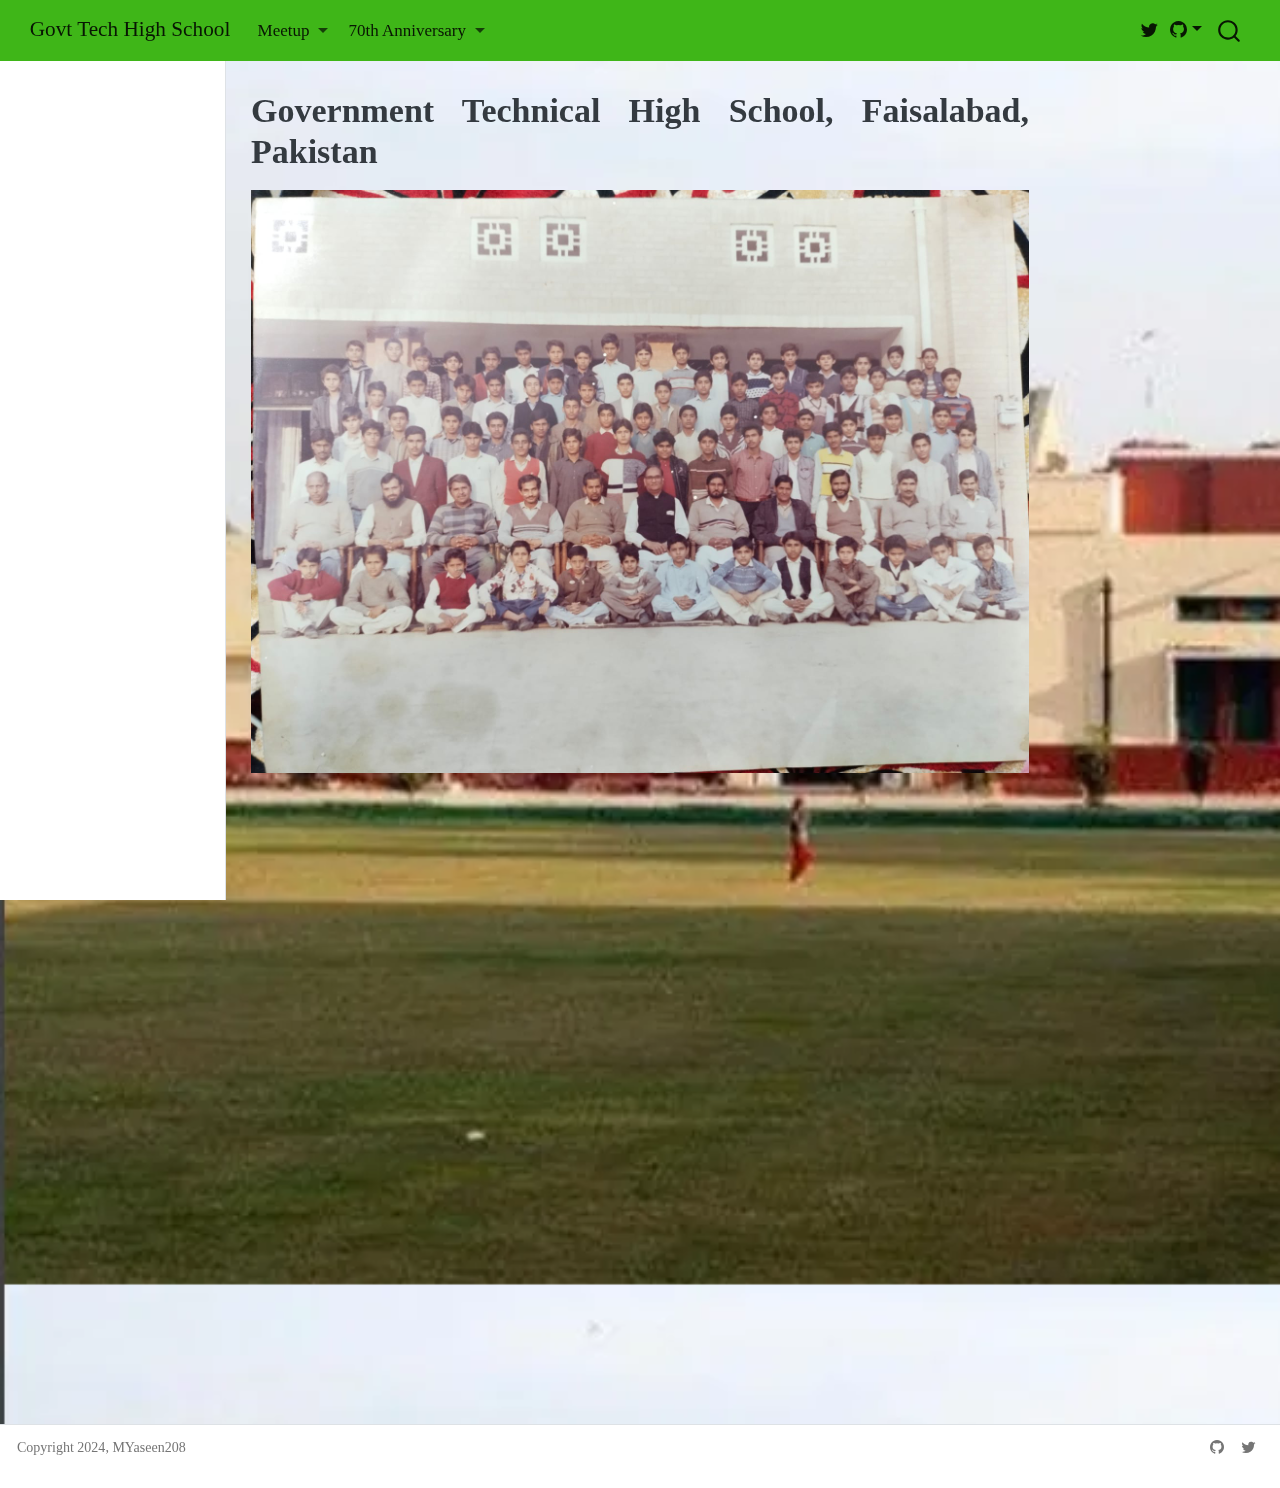
<file: index.html>
<!DOCTYPE html>
<html xmlns="http://www.w3.org/1999/xhtml" lang="en" xml:lang="en"><head>

<meta charset="utf-8">
<meta name="generator" content="quarto-1.6.4">

<meta name="viewport" content="width=device-width, initial-scale=1.0, user-scalable=yes">


<title>Government Technical High School, Faisalabad, Pakistan – Govt Tech High School</title>
<style>
code{white-space: pre-wrap;}
span.smallcaps{font-variant: small-caps;}
div.columns{display: flex; gap: min(4vw, 1.5em);}
div.column{flex: auto; overflow-x: auto;}
div.hanging-indent{margin-left: 1.5em; text-indent: -1.5em;}
ul.task-list{list-style: none;}
ul.task-list li input[type="checkbox"] {
  width: 0.8em;
  margin: 0 0.8em 0.2em -1em; /* quarto-specific, see https://github.com/quarto-dev/quarto-cli/issues/4556 */ 
  vertical-align: middle;
}
</style>


<script src="site_libs/quarto-nav/quarto-nav.js"></script>
<script src="site_libs/quarto-nav/headroom.min.js"></script>
<script src="site_libs/clipboard/clipboard.min.js"></script>
<script src="site_libs/quarto-search/autocomplete.umd.js"></script>
<script src="site_libs/quarto-search/fuse.min.js"></script>
<script src="site_libs/quarto-search/quarto-search.js"></script>
<meta name="quarto:offset" content="./">
<script src="site_libs/quarto-html/quarto.js"></script>
<script src="site_libs/quarto-html/popper.min.js"></script>
<script src="site_libs/quarto-html/tippy.umd.min.js"></script>
<script src="site_libs/quarto-html/anchor.min.js"></script>
<link href="site_libs/quarto-html/tippy.css" rel="stylesheet">
<link href="site_libs/quarto-html/quarto-syntax-highlighting.css" rel="stylesheet" id="quarto-text-highlighting-styles">
<script src="site_libs/bootstrap/bootstrap.min.js"></script>
<link href="site_libs/bootstrap/bootstrap-icons.css" rel="stylesheet">
<link href="site_libs/bootstrap/bootstrap.min.css" rel="stylesheet" id="quarto-bootstrap" data-mode="light">
<script id="quarto-search-options" type="application/json">{
  "location": "navbar",
  "copy-button": false,
  "collapse-after": 3,
  "panel-placement": "end",
  "type": "overlay",
  "limit": 50,
  "keyboard-shortcut": [
    "f",
    "/",
    "s"
  ],
  "show-item-context": false,
  "language": {
    "search-no-results-text": "No results",
    "search-matching-documents-text": "matching documents",
    "search-copy-link-title": "Copy link to search",
    "search-hide-matches-text": "Hide additional matches",
    "search-more-match-text": "more match in this document",
    "search-more-matches-text": "more matches in this document",
    "search-clear-button-title": "Clear",
    "search-text-placeholder": "",
    "search-detached-cancel-button-title": "Cancel",
    "search-submit-button-title": "Submit",
    "search-label": "Search"
  }
}</script>
<style>html{ scroll-behavior: smooth; }</style>


<link rel="stylesheet" href="styles.css">
</head>

<body class="nav-sidebar docked nav-fixed">

<div id="quarto-search-results"></div>
  <header id="quarto-header" class="headroom fixed-top">
    <nav class="navbar navbar-expand-lg " data-bs-theme="dark">
      <div class="navbar-container container-fluid">
      <div class="navbar-brand-container mx-auto">
    <a class="navbar-brand" href="./index.html">
    <span class="navbar-title">Govt Tech High School</span>
    </a>
  </div>
            <div id="quarto-search" class="" title="Search"></div>
          <button class="navbar-toggler" type="button" data-bs-toggle="collapse" data-bs-target="#navbarCollapse" aria-controls="navbarCollapse" role="menu" aria-expanded="false" aria-label="Toggle navigation" onclick="if (window.quartoToggleHeadroom) { window.quartoToggleHeadroom(); }">
  <span class="navbar-toggler-icon"></span>
</button>
          <div class="collapse navbar-collapse" id="navbarCollapse">
            <ul class="navbar-nav navbar-nav-scroll me-auto">
  <li class="nav-item dropdown ">
    <a class="nav-link dropdown-toggle" href="#" id="nav-menu-meetup" role="link" data-bs-toggle="dropdown" aria-expanded="false">
 <span class="menu-text">Meetup</span>
    </a>
    <ul class="dropdown-menu" aria-labelledby="nav-menu-meetup">    
        <li>
    <a class="dropdown-item" href="./2024-06-23_Meetup.html">
 <span class="dropdown-text">2024-06-23</span></a>
  </li>  
    </ul>
  </li>
  <li class="nav-item dropdown ">
    <a class="nav-link dropdown-toggle" href="#" id="nav-menu-th-anniversary" role="link" data-bs-toggle="dropdown" aria-expanded="false">
 <span class="menu-text">70th Anniversary</span>
    </a>
    <ul class="dropdown-menu" aria-labelledby="nav-menu-th-anniversary">    
        <li>
    <a class="dropdown-item" href="./2024-08-07_70th_Anniv.html">
 <span class="dropdown-text">70th Anniversary</span></a>
  </li>  
    </ul>
  </li>
</ul>
          </div> <!-- /navcollapse -->
            <div class="quarto-navbar-tools">
    <a href="https://twitter.com" title="" class="quarto-navigation-tool px-1" aria-label=""><i class="bi bi-twitter"></i></a>
    <div class="dropdown">
      <a href="" title="" id="quarto-navigation-tool-dropdown-0" class="quarto-navigation-tool dropdown-toggle px-1" data-bs-toggle="dropdown" aria-expanded="false" role="link" aria-label=""><i class="bi bi-github"></i></a>
      <ul class="dropdown-menu" aria-labelledby="quarto-navigation-tool-dropdown-0">
          <li>
            <a class="dropdown-item quarto-navbar-tools-item" href="https://code.com">
            Source Code
            </a>
          </li>
          <li>
            <a class="dropdown-item quarto-navbar-tools-item" href="https://bugs.com">
            Report a Bug
            </a>
          </li>
      </ul>
    </div>
</div>
      </div> <!-- /container-fluid -->
    </nav>
  <nav class="quarto-secondary-nav">
    <div class="container-fluid d-flex">
      <button type="button" class="quarto-btn-toggle btn" data-bs-toggle="collapse" role="button" data-bs-target=".quarto-sidebar-collapse-item" aria-controls="quarto-sidebar" aria-expanded="false" aria-label="Toggle sidebar navigation" onclick="if (window.quartoToggleHeadroom) { window.quartoToggleHeadroom(); }">
        <i class="bi bi-layout-text-sidebar-reverse"></i>
      </button>
        <nav class="quarto-page-breadcrumbs" aria-label="breadcrumb"><ol class="breadcrumb"><li class="breadcrumb-item">Government Technical High School, Faisalabad, Pakistan</li></ol></nav>
        <a class="flex-grow-1" role="navigation" data-bs-toggle="collapse" data-bs-target=".quarto-sidebar-collapse-item" aria-controls="quarto-sidebar" aria-expanded="false" aria-label="Toggle sidebar navigation" onclick="if (window.quartoToggleHeadroom) { window.quartoToggleHeadroom(); }">      
        </a>
    </div>
  </nav>
</header>
<!-- content -->
<div id="quarto-content" class="quarto-container page-columns page-rows-contents page-layout-article page-navbar">
<!-- sidebar -->
  <nav id="quarto-sidebar" class="sidebar collapse collapse-horizontal quarto-sidebar-collapse-item sidebar-navigation docked overflow-auto">
    
</nav>
<div id="quarto-sidebar-glass" class="quarto-sidebar-collapse-item" data-bs-toggle="collapse" data-bs-target=".quarto-sidebar-collapse-item"></div>
<!-- margin-sidebar -->
    <div id="quarto-margin-sidebar" class="sidebar margin-sidebar zindex-bottom">
    </div>
<!-- main -->
<main class="content" id="quarto-document-content">

<header id="title-block-header" class="quarto-title-block default">
<div class="quarto-title">
<h1 class="title">Government Technical High School, Faisalabad, Pakistan</h1>
</div>



<div class="quarto-title-meta">

    
  
    
  </div>
  


</header>


<style>
  body {
  background-image: url("images/GTHSF_1.webp");
  background-size: cover;
  background-repeat: repeat;
}
  

</style>
<div class="quarto-figure quarto-figure-center">
<figure class="figure">
<p><img src="images/Group_Photo_92.jpg" class="img-fluid quarto-figure quarto-figure-center figure-img"></p>
</figure>
</div>
<p><br></p>
<div class="quarto-video ratio ratio-16x9"><iframe data-external="1" src="https://www.youtube.com/embed/-rBOpFgsArg?si=wuX-GXhkU0R5-kbP" title="" frameborder="0" allow="accelerometer; autoplay; clipboard-write; encrypted-media; gyroscope; picture-in-picture" allowfullscreen=""></iframe></div>
<p><br></p>



</main> <!-- /main -->
<script id="quarto-html-after-body" type="application/javascript">
window.document.addEventListener("DOMContentLoaded", function (event) {
  const toggleBodyColorMode = (bsSheetEl) => {
    const mode = bsSheetEl.getAttribute("data-mode");
    const bodyEl = window.document.querySelector("body");
    if (mode === "dark") {
      bodyEl.classList.add("quarto-dark");
      bodyEl.classList.remove("quarto-light");
    } else {
      bodyEl.classList.add("quarto-light");
      bodyEl.classList.remove("quarto-dark");
    }
  }
  const toggleBodyColorPrimary = () => {
    const bsSheetEl = window.document.querySelector("link#quarto-bootstrap");
    if (bsSheetEl) {
      toggleBodyColorMode(bsSheetEl);
    }
  }
  toggleBodyColorPrimary();  
  const icon = "";
  const anchorJS = new window.AnchorJS();
  anchorJS.options = {
    placement: 'right',
    icon: icon
  };
  anchorJS.add('.anchored');
  const isCodeAnnotation = (el) => {
    for (const clz of el.classList) {
      if (clz.startsWith('code-annotation-')) {                     
        return true;
      }
    }
    return false;
  }
  const onCopySuccess = function(e) {
    // button target
    const button = e.trigger;
    // don't keep focus
    button.blur();
    // flash "checked"
    button.classList.add('code-copy-button-checked');
    var currentTitle = button.getAttribute("title");
    button.setAttribute("title", "Copied!");
    let tooltip;
    if (window.bootstrap) {
      button.setAttribute("data-bs-toggle", "tooltip");
      button.setAttribute("data-bs-placement", "left");
      button.setAttribute("data-bs-title", "Copied!");
      tooltip = new bootstrap.Tooltip(button, 
        { trigger: "manual", 
          customClass: "code-copy-button-tooltip",
          offset: [0, -8]});
      tooltip.show();    
    }
    setTimeout(function() {
      if (tooltip) {
        tooltip.hide();
        button.removeAttribute("data-bs-title");
        button.removeAttribute("data-bs-toggle");
        button.removeAttribute("data-bs-placement");
      }
      button.setAttribute("title", currentTitle);
      button.classList.remove('code-copy-button-checked');
    }, 1000);
    // clear code selection
    e.clearSelection();
  }
  const getTextToCopy = function(trigger) {
      const codeEl = trigger.previousElementSibling.cloneNode(true);
      for (const childEl of codeEl.children) {
        if (isCodeAnnotation(childEl)) {
          childEl.remove();
        }
      }
      return codeEl.innerText;
  }
  const clipboard = new window.ClipboardJS('.code-copy-button:not([data-in-quarto-modal])', {
    text: getTextToCopy
  });
  clipboard.on('success', onCopySuccess);
  if (window.document.getElementById('quarto-embedded-source-code-modal')) {
    // For code content inside modals, clipBoardJS needs to be initialized with a container option
    // TODO: Check when it could be a function (https://github.com/zenorocha/clipboard.js/issues/860)
    const clipboardModal = new window.ClipboardJS('.code-copy-button[data-in-quarto-modal]', {
      text: getTextToCopy,
      container: window.document.getElementById('quarto-embedded-source-code-modal')
    });
    clipboardModal.on('success', onCopySuccess);
  }
    var localhostRegex = new RegExp(/^(?:http|https):\/\/localhost\:?[0-9]*\//);
    var mailtoRegex = new RegExp(/^mailto:/);
      var filterRegex = new RegExp('/' + window.location.host + '/');
    var isInternal = (href) => {
        return filterRegex.test(href) || localhostRegex.test(href) || mailtoRegex.test(href);
    }
    // Inspect non-navigation links and adorn them if external
 	var links = window.document.querySelectorAll('a[href]:not(.nav-link):not(.navbar-brand):not(.toc-action):not(.sidebar-link):not(.sidebar-item-toggle):not(.pagination-link):not(.no-external):not([aria-hidden]):not(.dropdown-item):not(.quarto-navigation-tool):not(.about-link)');
    for (var i=0; i<links.length; i++) {
      const link = links[i];
      if (!isInternal(link.href)) {
        // undo the damage that might have been done by quarto-nav.js in the case of
        // links that we want to consider external
        if (link.dataset.originalHref !== undefined) {
          link.href = link.dataset.originalHref;
        }
      }
    }
  function tippyHover(el, contentFn, onTriggerFn, onUntriggerFn) {
    const config = {
      allowHTML: true,
      maxWidth: 500,
      delay: 100,
      arrow: false,
      appendTo: function(el) {
          return el.parentElement;
      },
      interactive: true,
      interactiveBorder: 10,
      theme: 'quarto',
      placement: 'bottom-start',
    };
    if (contentFn) {
      config.content = contentFn;
    }
    if (onTriggerFn) {
      config.onTrigger = onTriggerFn;
    }
    if (onUntriggerFn) {
      config.onUntrigger = onUntriggerFn;
    }
    window.tippy(el, config); 
  }
  const noterefs = window.document.querySelectorAll('a[role="doc-noteref"]');
  for (var i=0; i<noterefs.length; i++) {
    const ref = noterefs[i];
    tippyHover(ref, function() {
      // use id or data attribute instead here
      let href = ref.getAttribute('data-footnote-href') || ref.getAttribute('href');
      try { href = new URL(href).hash; } catch {}
      const id = href.replace(/^#\/?/, "");
      const note = window.document.getElementById(id);
      if (note) {
        return note.innerHTML;
      } else {
        return "";
      }
    });
  }
  const xrefs = window.document.querySelectorAll('a.quarto-xref');
  const processXRef = (id, note) => {
    // Strip column container classes
    const stripColumnClz = (el) => {
      el.classList.remove("page-full", "page-columns");
      if (el.children) {
        for (const child of el.children) {
          stripColumnClz(child);
        }
      }
    }
    stripColumnClz(note)
    if (id === null || id.startsWith('sec-')) {
      // Special case sections, only their first couple elements
      const container = document.createElement("div");
      if (note.children && note.children.length > 2) {
        container.appendChild(note.children[0].cloneNode(true));
        for (let i = 1; i < note.children.length; i++) {
          const child = note.children[i];
          if (child.tagName === "P" && child.innerText === "") {
            continue;
          } else {
            container.appendChild(child.cloneNode(true));
            break;
          }
        }
        if (window.Quarto?.typesetMath) {
          window.Quarto.typesetMath(container);
        }
        return container.innerHTML
      } else {
        if (window.Quarto?.typesetMath) {
          window.Quarto.typesetMath(note);
        }
        return note.innerHTML;
      }
    } else {
      // Remove any anchor links if they are present
      const anchorLink = note.querySelector('a.anchorjs-link');
      if (anchorLink) {
        anchorLink.remove();
      }
      if (window.Quarto?.typesetMath) {
        window.Quarto.typesetMath(note);
      }
      // TODO in 1.5, we should make sure this works without a callout special case
      if (note.classList.contains("callout")) {
        return note.outerHTML;
      } else {
        return note.innerHTML;
      }
    }
  }
  for (var i=0; i<xrefs.length; i++) {
    const xref = xrefs[i];
    tippyHover(xref, undefined, function(instance) {
      instance.disable();
      let url = xref.getAttribute('href');
      let hash = undefined; 
      if (url.startsWith('#')) {
        hash = url;
      } else {
        try { hash = new URL(url).hash; } catch {}
      }
      if (hash) {
        const id = hash.replace(/^#\/?/, "");
        const note = window.document.getElementById(id);
        if (note !== null) {
          try {
            const html = processXRef(id, note.cloneNode(true));
            instance.setContent(html);
          } finally {
            instance.enable();
            instance.show();
          }
        } else {
          // See if we can fetch this
          fetch(url.split('#')[0])
          .then(res => res.text())
          .then(html => {
            const parser = new DOMParser();
            const htmlDoc = parser.parseFromString(html, "text/html");
            const note = htmlDoc.getElementById(id);
            if (note !== null) {
              const html = processXRef(id, note);
              instance.setContent(html);
            } 
          }).finally(() => {
            instance.enable();
            instance.show();
          });
        }
      } else {
        // See if we can fetch a full url (with no hash to target)
        // This is a special case and we should probably do some content thinning / targeting
        fetch(url)
        .then(res => res.text())
        .then(html => {
          const parser = new DOMParser();
          const htmlDoc = parser.parseFromString(html, "text/html");
          const note = htmlDoc.querySelector('main.content');
          if (note !== null) {
            // This should only happen for chapter cross references
            // (since there is no id in the URL)
            // remove the first header
            if (note.children.length > 0 && note.children[0].tagName === "HEADER") {
              note.children[0].remove();
            }
            const html = processXRef(null, note);
            instance.setContent(html);
          } 
        }).finally(() => {
          instance.enable();
          instance.show();
        });
      }
    }, function(instance) {
    });
  }
      let selectedAnnoteEl;
      const selectorForAnnotation = ( cell, annotation) => {
        let cellAttr = 'data-code-cell="' + cell + '"';
        let lineAttr = 'data-code-annotation="' +  annotation + '"';
        const selector = 'span[' + cellAttr + '][' + lineAttr + ']';
        return selector;
      }
      const selectCodeLines = (annoteEl) => {
        const doc = window.document;
        const targetCell = annoteEl.getAttribute("data-target-cell");
        const targetAnnotation = annoteEl.getAttribute("data-target-annotation");
        const annoteSpan = window.document.querySelector(selectorForAnnotation(targetCell, targetAnnotation));
        const lines = annoteSpan.getAttribute("data-code-lines").split(",");
        const lineIds = lines.map((line) => {
          return targetCell + "-" + line;
        })
        let top = null;
        let height = null;
        let parent = null;
        if (lineIds.length > 0) {
            //compute the position of the single el (top and bottom and make a div)
            const el = window.document.getElementById(lineIds[0]);
            top = el.offsetTop;
            height = el.offsetHeight;
            parent = el.parentElement.parentElement;
          if (lineIds.length > 1) {
            const lastEl = window.document.getElementById(lineIds[lineIds.length - 1]);
            const bottom = lastEl.offsetTop + lastEl.offsetHeight;
            height = bottom - top;
          }
          if (top !== null && height !== null && parent !== null) {
            // cook up a div (if necessary) and position it 
            let div = window.document.getElementById("code-annotation-line-highlight");
            if (div === null) {
              div = window.document.createElement("div");
              div.setAttribute("id", "code-annotation-line-highlight");
              div.style.position = 'absolute';
              parent.appendChild(div);
            }
            div.style.top = top - 2 + "px";
            div.style.height = height + 4 + "px";
            div.style.left = 0;
            let gutterDiv = window.document.getElementById("code-annotation-line-highlight-gutter");
            if (gutterDiv === null) {
              gutterDiv = window.document.createElement("div");
              gutterDiv.setAttribute("id", "code-annotation-line-highlight-gutter");
              gutterDiv.style.position = 'absolute';
              const codeCell = window.document.getElementById(targetCell);
              const gutter = codeCell.querySelector('.code-annotation-gutter');
              gutter.appendChild(gutterDiv);
            }
            gutterDiv.style.top = top - 2 + "px";
            gutterDiv.style.height = height + 4 + "px";
          }
          selectedAnnoteEl = annoteEl;
        }
      };
      const unselectCodeLines = () => {
        const elementsIds = ["code-annotation-line-highlight", "code-annotation-line-highlight-gutter"];
        elementsIds.forEach((elId) => {
          const div = window.document.getElementById(elId);
          if (div) {
            div.remove();
          }
        });
        selectedAnnoteEl = undefined;
      };
        // Handle positioning of the toggle
    window.addEventListener(
      "resize",
      throttle(() => {
        elRect = undefined;
        if (selectedAnnoteEl) {
          selectCodeLines(selectedAnnoteEl);
        }
      }, 10)
    );
    function throttle(fn, ms) {
    let throttle = false;
    let timer;
      return (...args) => {
        if(!throttle) { // first call gets through
            fn.apply(this, args);
            throttle = true;
        } else { // all the others get throttled
            if(timer) clearTimeout(timer); // cancel #2
            timer = setTimeout(() => {
              fn.apply(this, args);
              timer = throttle = false;
            }, ms);
        }
      };
    }
      // Attach click handler to the DT
      const annoteDls = window.document.querySelectorAll('dt[data-target-cell]');
      for (const annoteDlNode of annoteDls) {
        annoteDlNode.addEventListener('click', (event) => {
          const clickedEl = event.target;
          if (clickedEl !== selectedAnnoteEl) {
            unselectCodeLines();
            const activeEl = window.document.querySelector('dt[data-target-cell].code-annotation-active');
            if (activeEl) {
              activeEl.classList.remove('code-annotation-active');
            }
            selectCodeLines(clickedEl);
            clickedEl.classList.add('code-annotation-active');
          } else {
            // Unselect the line
            unselectCodeLines();
            clickedEl.classList.remove('code-annotation-active');
          }
        });
      }
  const findCites = (el) => {
    const parentEl = el.parentElement;
    if (parentEl) {
      const cites = parentEl.dataset.cites;
      if (cites) {
        return {
          el,
          cites: cites.split(' ')
        };
      } else {
        return findCites(el.parentElement)
      }
    } else {
      return undefined;
    }
  };
  var bibliorefs = window.document.querySelectorAll('a[role="doc-biblioref"]');
  for (var i=0; i<bibliorefs.length; i++) {
    const ref = bibliorefs[i];
    const citeInfo = findCites(ref);
    if (citeInfo) {
      tippyHover(citeInfo.el, function() {
        var popup = window.document.createElement('div');
        citeInfo.cites.forEach(function(cite) {
          var citeDiv = window.document.createElement('div');
          citeDiv.classList.add('hanging-indent');
          citeDiv.classList.add('csl-entry');
          var biblioDiv = window.document.getElementById('ref-' + cite);
          if (biblioDiv) {
            citeDiv.innerHTML = biblioDiv.innerHTML;
          }
          popup.appendChild(citeDiv);
        });
        return popup.innerHTML;
      });
    }
  }
});
</script>
</div> <!-- /content -->
<footer class="footer">
  <div class="nav-footer">
    <div class="nav-footer-left">
<p>Copyright 2024, MYaseen208</p>
</div>   
    <div class="nav-footer-center">
      &nbsp;
    </div>
    <div class="nav-footer-right">
      <ul class="footer-items list-unstyled">
    <li class="nav-item compact">
    <a class="nav-link" href="https://github.com/MYaseen208">
      <i class="bi bi-github" role="img">
</i> 
    </a>
  </li>  
    <li class="nav-item compact">
    <a class="nav-link" href="https://twitter.com/MYaseen208">
      <i class="bi bi-twitter" role="img">
</i> 
    </a>
  </li>  
</ul>
    </div>
  </div>
</footer>




<script src="site_libs/quarto-html/zenscroll-min.js"></script>
</body></html>
</file>
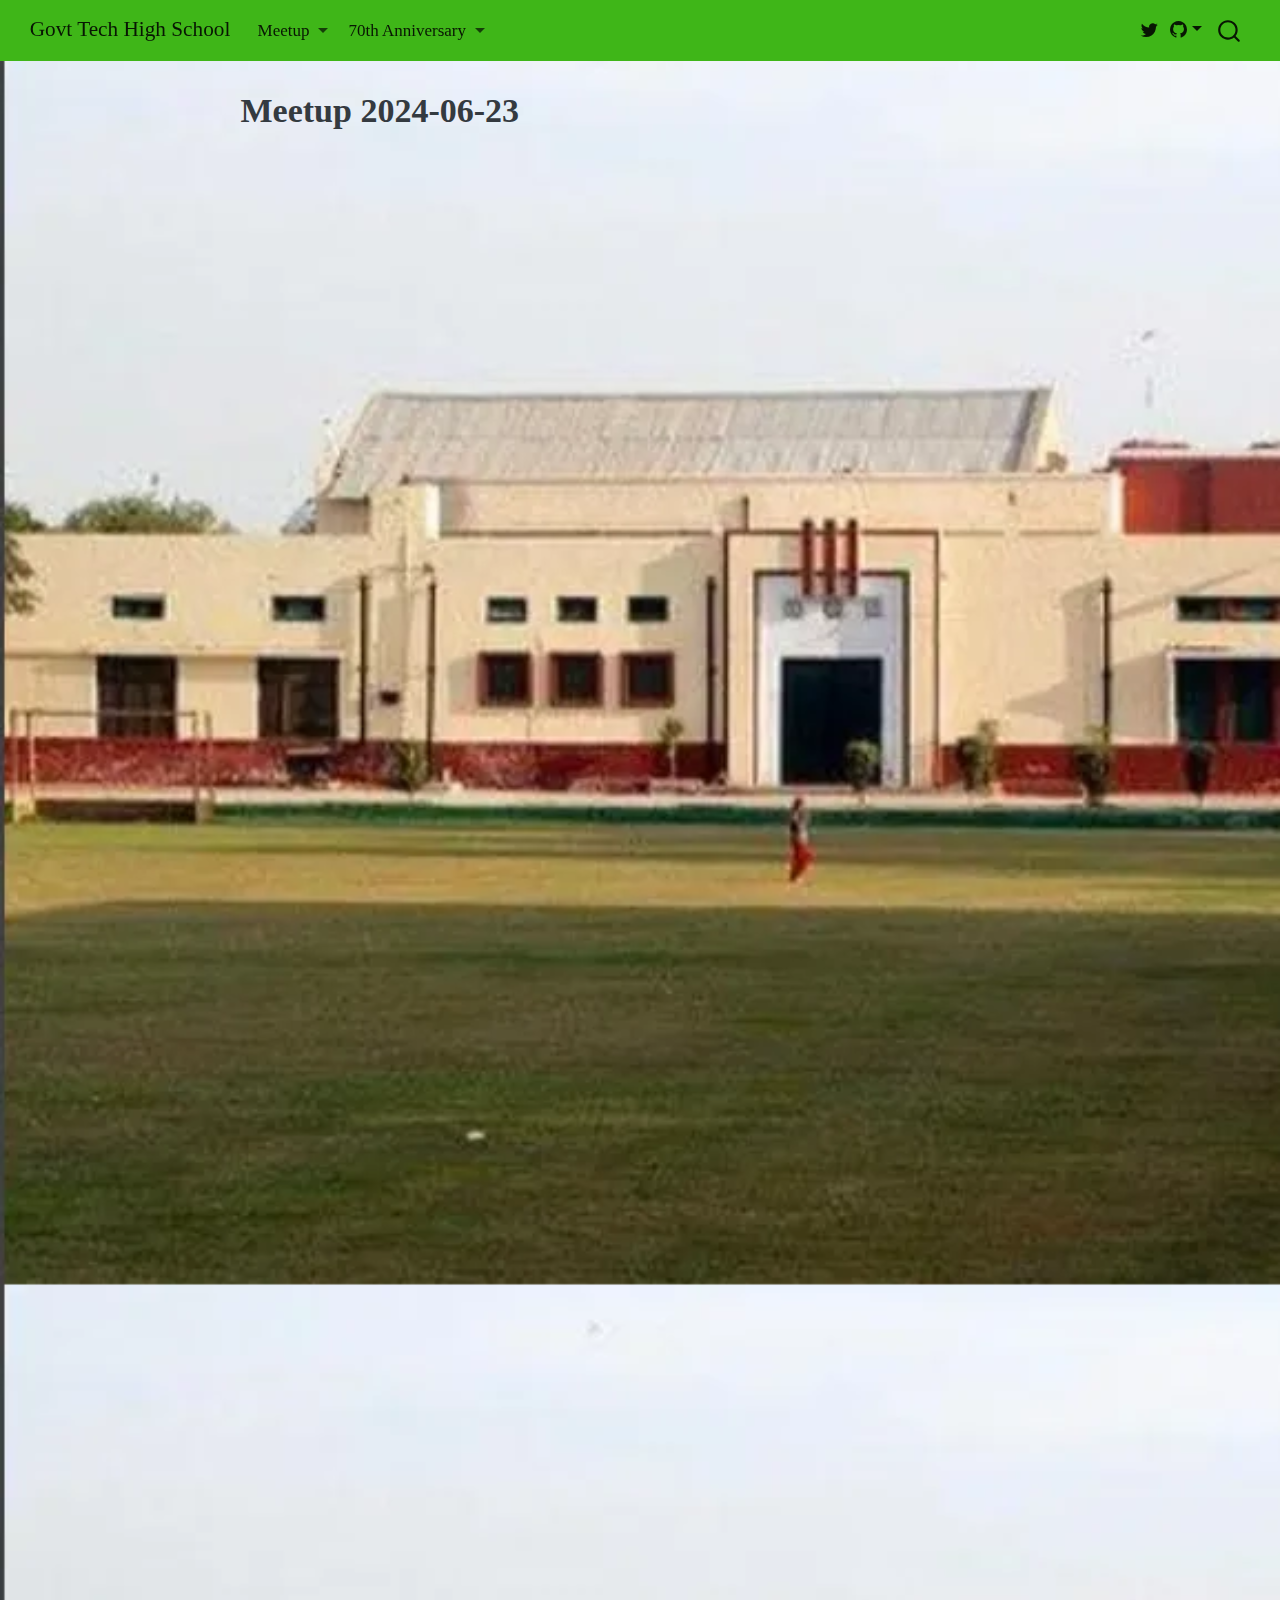
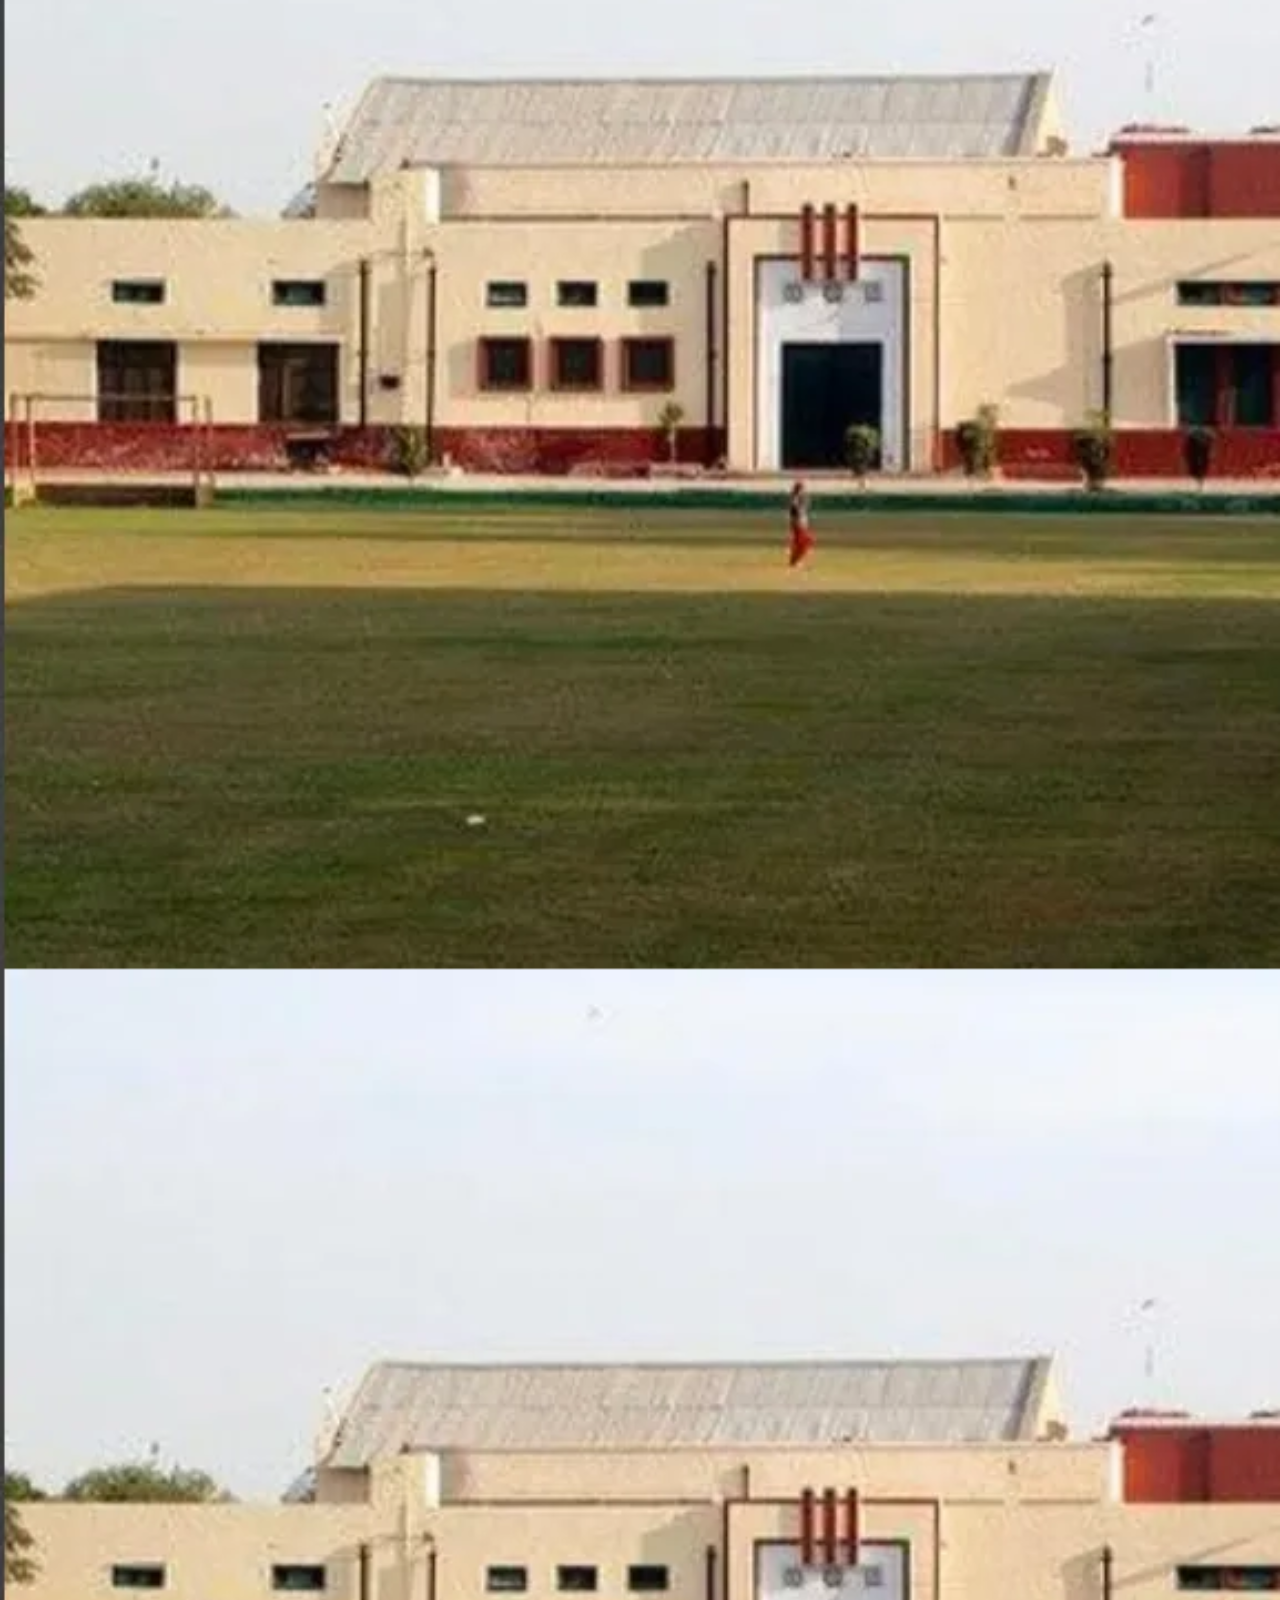
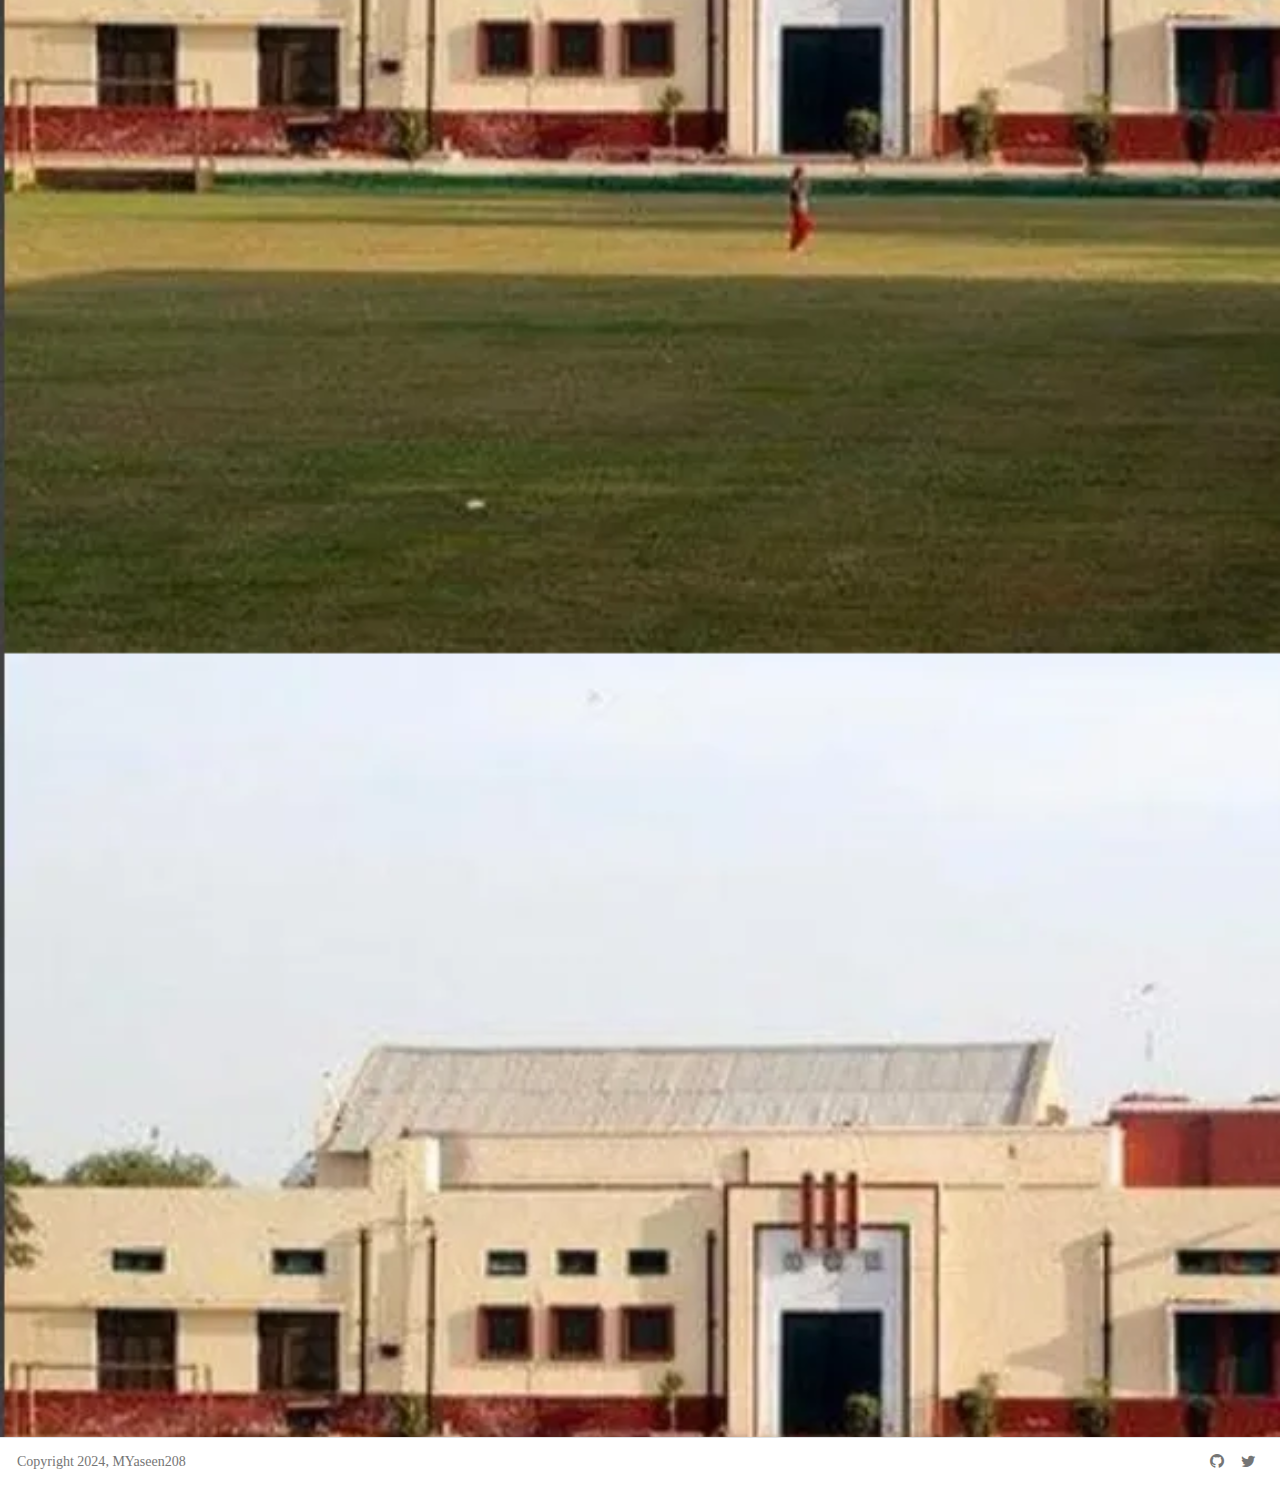
<file: 2024-06-23_Meetup.html>
<!DOCTYPE html>
<html xmlns="http://www.w3.org/1999/xhtml" lang="en" xml:lang="en"><head>

<meta charset="utf-8">
<meta name="generator" content="quarto-1.6.4">

<meta name="viewport" content="width=device-width, initial-scale=1.0, user-scalable=yes">


<title>Meetup 2024-06-23 – Govt Tech High School</title>
<style>
code{white-space: pre-wrap;}
span.smallcaps{font-variant: small-caps;}
div.columns{display: flex; gap: min(4vw, 1.5em);}
div.column{flex: auto; overflow-x: auto;}
div.hanging-indent{margin-left: 1.5em; text-indent: -1.5em;}
ul.task-list{list-style: none;}
ul.task-list li input[type="checkbox"] {
  width: 0.8em;
  margin: 0 0.8em 0.2em -1em; /* quarto-specific, see https://github.com/quarto-dev/quarto-cli/issues/4556 */ 
  vertical-align: middle;
}
</style>


<script src="site_libs/quarto-nav/quarto-nav.js"></script>
<script src="site_libs/quarto-nav/headroom.min.js"></script>
<script src="site_libs/clipboard/clipboard.min.js"></script>
<script src="site_libs/quarto-search/autocomplete.umd.js"></script>
<script src="site_libs/quarto-search/fuse.min.js"></script>
<script src="site_libs/quarto-search/quarto-search.js"></script>
<meta name="quarto:offset" content="./">
<script src="site_libs/quarto-html/quarto.js"></script>
<script src="site_libs/quarto-html/popper.min.js"></script>
<script src="site_libs/quarto-html/tippy.umd.min.js"></script>
<script src="site_libs/quarto-html/anchor.min.js"></script>
<link href="site_libs/quarto-html/tippy.css" rel="stylesheet">
<link href="site_libs/quarto-html/quarto-syntax-highlighting.css" rel="stylesheet" id="quarto-text-highlighting-styles">
<script src="site_libs/bootstrap/bootstrap.min.js"></script>
<link href="site_libs/bootstrap/bootstrap-icons.css" rel="stylesheet">
<link href="site_libs/bootstrap/bootstrap.min.css" rel="stylesheet" id="quarto-bootstrap" data-mode="light">
<script id="quarto-search-options" type="application/json">{
  "location": "navbar",
  "copy-button": false,
  "collapse-after": 3,
  "panel-placement": "end",
  "type": "overlay",
  "limit": 50,
  "keyboard-shortcut": [
    "f",
    "/",
    "s"
  ],
  "show-item-context": false,
  "language": {
    "search-no-results-text": "No results",
    "search-matching-documents-text": "matching documents",
    "search-copy-link-title": "Copy link to search",
    "search-hide-matches-text": "Hide additional matches",
    "search-more-match-text": "more match in this document",
    "search-more-matches-text": "more matches in this document",
    "search-clear-button-title": "Clear",
    "search-text-placeholder": "",
    "search-detached-cancel-button-title": "Cancel",
    "search-submit-button-title": "Submit",
    "search-label": "Search"
  }
}</script>
<style>html{ scroll-behavior: smooth; }</style>


<link rel="stylesheet" href="styles.css">
</head>

<body class="nav-fixed fullcontent">

<div id="quarto-search-results"></div>
  <header id="quarto-header" class="headroom fixed-top">
    <nav class="navbar navbar-expand-lg " data-bs-theme="dark">
      <div class="navbar-container container-fluid">
      <div class="navbar-brand-container mx-auto">
    <a class="navbar-brand" href="./index.html">
    <span class="navbar-title">Govt Tech High School</span>
    </a>
  </div>
            <div id="quarto-search" class="" title="Search"></div>
          <button class="navbar-toggler" type="button" data-bs-toggle="collapse" data-bs-target="#navbarCollapse" aria-controls="navbarCollapse" role="menu" aria-expanded="false" aria-label="Toggle navigation" onclick="if (window.quartoToggleHeadroom) { window.quartoToggleHeadroom(); }">
  <span class="navbar-toggler-icon"></span>
</button>
          <div class="collapse navbar-collapse" id="navbarCollapse">
            <ul class="navbar-nav navbar-nav-scroll me-auto">
  <li class="nav-item dropdown ">
    <a class="nav-link dropdown-toggle" href="#" id="nav-menu-meetup" role="link" data-bs-toggle="dropdown" aria-expanded="false">
 <span class="menu-text">Meetup</span>
    </a>
    <ul class="dropdown-menu" aria-labelledby="nav-menu-meetup">    
        <li>
    <a class="dropdown-item" href="./2024-06-23_Meetup.html">
 <span class="dropdown-text">2024-06-23</span></a>
  </li>  
    </ul>
  </li>
  <li class="nav-item dropdown ">
    <a class="nav-link dropdown-toggle" href="#" id="nav-menu-th-anniversary" role="link" data-bs-toggle="dropdown" aria-expanded="false">
 <span class="menu-text">70th Anniversary</span>
    </a>
    <ul class="dropdown-menu" aria-labelledby="nav-menu-th-anniversary">    
        <li>
    <a class="dropdown-item" href="./2024-08-07_70th_Anniv.html">
 <span class="dropdown-text">70th Anniversary</span></a>
  </li>  
    </ul>
  </li>
</ul>
          </div> <!-- /navcollapse -->
            <div class="quarto-navbar-tools">
    <a href="https://twitter.com" title="" class="quarto-navigation-tool px-1" aria-label=""><i class="bi bi-twitter"></i></a>
    <div class="dropdown">
      <a href="" title="" id="quarto-navigation-tool-dropdown-0" class="quarto-navigation-tool dropdown-toggle px-1" data-bs-toggle="dropdown" aria-expanded="false" role="link" aria-label=""><i class="bi bi-github"></i></a>
      <ul class="dropdown-menu" aria-labelledby="quarto-navigation-tool-dropdown-0">
          <li>
            <a class="dropdown-item quarto-navbar-tools-item" href="https://code.com">
            Source Code
            </a>
          </li>
          <li>
            <a class="dropdown-item quarto-navbar-tools-item" href="https://bugs.com">
            Report a Bug
            </a>
          </li>
      </ul>
    </div>
</div>
      </div> <!-- /container-fluid -->
    </nav>
</header>
<!-- content -->
<div id="quarto-content" class="quarto-container page-columns page-rows-contents page-layout-article page-navbar">
<!-- sidebar -->
<!-- margin-sidebar -->
    
<!-- main -->
<main class="content" id="quarto-document-content">

<header id="title-block-header" class="quarto-title-block default">
<div class="quarto-title">
<h1 class="title">Meetup 2024-06-23</h1>
</div>



<div class="quarto-title-meta">

    
  
    
  </div>
  


</header>


<style>
  body {
  background-image: url("images/GTHSF_1.webp");
  background-size: cover;
  background-repeat: repeat;
}
  

</style>
<p><br></p>
<div class="quarto-video ratio ratio-16x9"><iframe data-external="1" src="https://www.youtube.com/embed/w7dDUfqLPLk?si=yZd1rGLkPevE5A0o" title="" frameborder="0" allow="accelerometer; autoplay; clipboard-write; encrypted-media; gyroscope; picture-in-picture" allowfullscreen=""></iframe></div>
<p><br></p>
<p><!-- Short Video  --></p>
<p><br></p>
<div class="quarto-video ratio ratio-16x9"><iframe data-external="1" src="https://www.youtube.com/embed/3GRw_5rOQHg" title="" frameborder="0" allow="accelerometer; autoplay; clipboard-write; encrypted-media; gyroscope; picture-in-picture" allowfullscreen=""></iframe></div>
<p><br></p>
<p><br></p>
<div class="quarto-video ratio ratio-16x9"><iframe data-external="1" src="https://www.youtube.com/embed/Pcsf1Uk-yfw?si=_M4NA1_cVUMOGNuI" title="" frameborder="0" allow="accelerometer; autoplay; clipboard-write; encrypted-media; gyroscope; picture-in-picture" allowfullscreen=""></iframe></div>
<p><br></p>
<p><br></p>
<div class="quarto-video ratio ratio-16x9"><iframe data-external="1" src="https://www.youtube.com/embed/01RTB3Ymscc?si=WNtsK6mKi25SXzAu" title="" frameborder="0" allow="accelerometer; autoplay; clipboard-write; encrypted-media; gyroscope; picture-in-picture" allowfullscreen=""></iframe></div>
<p><br></p>
<p><br></p>
<div class="quarto-video ratio ratio-16x9"><iframe data-external="1" src="https://www.youtube.com/embed/jcfuhJBHUrk?si=GLzOC1tTLtXe8Wof" title="" frameborder="0" allow="accelerometer; autoplay; clipboard-write; encrypted-media; gyroscope; picture-in-picture" allowfullscreen=""></iframe></div>
<p><br></p>
<p><br></p>
<div class="quarto-video ratio ratio-16x9"><iframe data-external="1" src="https://www.youtube.com/embed/smlLvUdfr-k?si=eikZbbcj-FHSjYtf" title="" frameborder="0" allow="accelerometer; autoplay; clipboard-write; encrypted-media; gyroscope; picture-in-picture" allowfullscreen=""></iframe></div>
<p><br></p>
<p><br></p>
<div class="quarto-video ratio ratio-16x9"><iframe data-external="1" src="https://www.youtube.com/embed/G-wsxxm1UB0?si=uguUN9NpXNDTKpKd" title="" frameborder="0" allow="accelerometer; autoplay; clipboard-write; encrypted-media; gyroscope; picture-in-picture" allowfullscreen=""></iframe></div>
<p><br></p>
<p><br></p>
<div class="quarto-video ratio ratio-16x9"><iframe data-external="1" src="https://www.youtube.com/embed/3adbmSPPS_I?si=h_Zeb1bcTDAWSxrH" title="" frameborder="0" allow="accelerometer; autoplay; clipboard-write; encrypted-media; gyroscope; picture-in-picture" allowfullscreen=""></iframe></div>
<p><br></p>



</main> <!-- /main -->
<script id="quarto-html-after-body" type="application/javascript">
window.document.addEventListener("DOMContentLoaded", function (event) {
  const toggleBodyColorMode = (bsSheetEl) => {
    const mode = bsSheetEl.getAttribute("data-mode");
    const bodyEl = window.document.querySelector("body");
    if (mode === "dark") {
      bodyEl.classList.add("quarto-dark");
      bodyEl.classList.remove("quarto-light");
    } else {
      bodyEl.classList.add("quarto-light");
      bodyEl.classList.remove("quarto-dark");
    }
  }
  const toggleBodyColorPrimary = () => {
    const bsSheetEl = window.document.querySelector("link#quarto-bootstrap");
    if (bsSheetEl) {
      toggleBodyColorMode(bsSheetEl);
    }
  }
  toggleBodyColorPrimary();  
  const icon = "";
  const anchorJS = new window.AnchorJS();
  anchorJS.options = {
    placement: 'right',
    icon: icon
  };
  anchorJS.add('.anchored');
  const isCodeAnnotation = (el) => {
    for (const clz of el.classList) {
      if (clz.startsWith('code-annotation-')) {                     
        return true;
      }
    }
    return false;
  }
  const onCopySuccess = function(e) {
    // button target
    const button = e.trigger;
    // don't keep focus
    button.blur();
    // flash "checked"
    button.classList.add('code-copy-button-checked');
    var currentTitle = button.getAttribute("title");
    button.setAttribute("title", "Copied!");
    let tooltip;
    if (window.bootstrap) {
      button.setAttribute("data-bs-toggle", "tooltip");
      button.setAttribute("data-bs-placement", "left");
      button.setAttribute("data-bs-title", "Copied!");
      tooltip = new bootstrap.Tooltip(button, 
        { trigger: "manual", 
          customClass: "code-copy-button-tooltip",
          offset: [0, -8]});
      tooltip.show();    
    }
    setTimeout(function() {
      if (tooltip) {
        tooltip.hide();
        button.removeAttribute("data-bs-title");
        button.removeAttribute("data-bs-toggle");
        button.removeAttribute("data-bs-placement");
      }
      button.setAttribute("title", currentTitle);
      button.classList.remove('code-copy-button-checked');
    }, 1000);
    // clear code selection
    e.clearSelection();
  }
  const getTextToCopy = function(trigger) {
      const codeEl = trigger.previousElementSibling.cloneNode(true);
      for (const childEl of codeEl.children) {
        if (isCodeAnnotation(childEl)) {
          childEl.remove();
        }
      }
      return codeEl.innerText;
  }
  const clipboard = new window.ClipboardJS('.code-copy-button:not([data-in-quarto-modal])', {
    text: getTextToCopy
  });
  clipboard.on('success', onCopySuccess);
  if (window.document.getElementById('quarto-embedded-source-code-modal')) {
    // For code content inside modals, clipBoardJS needs to be initialized with a container option
    // TODO: Check when it could be a function (https://github.com/zenorocha/clipboard.js/issues/860)
    const clipboardModal = new window.ClipboardJS('.code-copy-button[data-in-quarto-modal]', {
      text: getTextToCopy,
      container: window.document.getElementById('quarto-embedded-source-code-modal')
    });
    clipboardModal.on('success', onCopySuccess);
  }
    var localhostRegex = new RegExp(/^(?:http|https):\/\/localhost\:?[0-9]*\//);
    var mailtoRegex = new RegExp(/^mailto:/);
      var filterRegex = new RegExp('/' + window.location.host + '/');
    var isInternal = (href) => {
        return filterRegex.test(href) || localhostRegex.test(href) || mailtoRegex.test(href);
    }
    // Inspect non-navigation links and adorn them if external
 	var links = window.document.querySelectorAll('a[href]:not(.nav-link):not(.navbar-brand):not(.toc-action):not(.sidebar-link):not(.sidebar-item-toggle):not(.pagination-link):not(.no-external):not([aria-hidden]):not(.dropdown-item):not(.quarto-navigation-tool):not(.about-link)');
    for (var i=0; i<links.length; i++) {
      const link = links[i];
      if (!isInternal(link.href)) {
        // undo the damage that might have been done by quarto-nav.js in the case of
        // links that we want to consider external
        if (link.dataset.originalHref !== undefined) {
          link.href = link.dataset.originalHref;
        }
      }
    }
  function tippyHover(el, contentFn, onTriggerFn, onUntriggerFn) {
    const config = {
      allowHTML: true,
      maxWidth: 500,
      delay: 100,
      arrow: false,
      appendTo: function(el) {
          return el.parentElement;
      },
      interactive: true,
      interactiveBorder: 10,
      theme: 'quarto',
      placement: 'bottom-start',
    };
    if (contentFn) {
      config.content = contentFn;
    }
    if (onTriggerFn) {
      config.onTrigger = onTriggerFn;
    }
    if (onUntriggerFn) {
      config.onUntrigger = onUntriggerFn;
    }
    window.tippy(el, config); 
  }
  const noterefs = window.document.querySelectorAll('a[role="doc-noteref"]');
  for (var i=0; i<noterefs.length; i++) {
    const ref = noterefs[i];
    tippyHover(ref, function() {
      // use id or data attribute instead here
      let href = ref.getAttribute('data-footnote-href') || ref.getAttribute('href');
      try { href = new URL(href).hash; } catch {}
      const id = href.replace(/^#\/?/, "");
      const note = window.document.getElementById(id);
      if (note) {
        return note.innerHTML;
      } else {
        return "";
      }
    });
  }
  const xrefs = window.document.querySelectorAll('a.quarto-xref');
  const processXRef = (id, note) => {
    // Strip column container classes
    const stripColumnClz = (el) => {
      el.classList.remove("page-full", "page-columns");
      if (el.children) {
        for (const child of el.children) {
          stripColumnClz(child);
        }
      }
    }
    stripColumnClz(note)
    if (id === null || id.startsWith('sec-')) {
      // Special case sections, only their first couple elements
      const container = document.createElement("div");
      if (note.children && note.children.length > 2) {
        container.appendChild(note.children[0].cloneNode(true));
        for (let i = 1; i < note.children.length; i++) {
          const child = note.children[i];
          if (child.tagName === "P" && child.innerText === "") {
            continue;
          } else {
            container.appendChild(child.cloneNode(true));
            break;
          }
        }
        if (window.Quarto?.typesetMath) {
          window.Quarto.typesetMath(container);
        }
        return container.innerHTML
      } else {
        if (window.Quarto?.typesetMath) {
          window.Quarto.typesetMath(note);
        }
        return note.innerHTML;
      }
    } else {
      // Remove any anchor links if they are present
      const anchorLink = note.querySelector('a.anchorjs-link');
      if (anchorLink) {
        anchorLink.remove();
      }
      if (window.Quarto?.typesetMath) {
        window.Quarto.typesetMath(note);
      }
      // TODO in 1.5, we should make sure this works without a callout special case
      if (note.classList.contains("callout")) {
        return note.outerHTML;
      } else {
        return note.innerHTML;
      }
    }
  }
  for (var i=0; i<xrefs.length; i++) {
    const xref = xrefs[i];
    tippyHover(xref, undefined, function(instance) {
      instance.disable();
      let url = xref.getAttribute('href');
      let hash = undefined; 
      if (url.startsWith('#')) {
        hash = url;
      } else {
        try { hash = new URL(url).hash; } catch {}
      }
      if (hash) {
        const id = hash.replace(/^#\/?/, "");
        const note = window.document.getElementById(id);
        if (note !== null) {
          try {
            const html = processXRef(id, note.cloneNode(true));
            instance.setContent(html);
          } finally {
            instance.enable();
            instance.show();
          }
        } else {
          // See if we can fetch this
          fetch(url.split('#')[0])
          .then(res => res.text())
          .then(html => {
            const parser = new DOMParser();
            const htmlDoc = parser.parseFromString(html, "text/html");
            const note = htmlDoc.getElementById(id);
            if (note !== null) {
              const html = processXRef(id, note);
              instance.setContent(html);
            } 
          }).finally(() => {
            instance.enable();
            instance.show();
          });
        }
      } else {
        // See if we can fetch a full url (with no hash to target)
        // This is a special case and we should probably do some content thinning / targeting
        fetch(url)
        .then(res => res.text())
        .then(html => {
          const parser = new DOMParser();
          const htmlDoc = parser.parseFromString(html, "text/html");
          const note = htmlDoc.querySelector('main.content');
          if (note !== null) {
            // This should only happen for chapter cross references
            // (since there is no id in the URL)
            // remove the first header
            if (note.children.length > 0 && note.children[0].tagName === "HEADER") {
              note.children[0].remove();
            }
            const html = processXRef(null, note);
            instance.setContent(html);
          } 
        }).finally(() => {
          instance.enable();
          instance.show();
        });
      }
    }, function(instance) {
    });
  }
      let selectedAnnoteEl;
      const selectorForAnnotation = ( cell, annotation) => {
        let cellAttr = 'data-code-cell="' + cell + '"';
        let lineAttr = 'data-code-annotation="' +  annotation + '"';
        const selector = 'span[' + cellAttr + '][' + lineAttr + ']';
        return selector;
      }
      const selectCodeLines = (annoteEl) => {
        const doc = window.document;
        const targetCell = annoteEl.getAttribute("data-target-cell");
        const targetAnnotation = annoteEl.getAttribute("data-target-annotation");
        const annoteSpan = window.document.querySelector(selectorForAnnotation(targetCell, targetAnnotation));
        const lines = annoteSpan.getAttribute("data-code-lines").split(",");
        const lineIds = lines.map((line) => {
          return targetCell + "-" + line;
        })
        let top = null;
        let height = null;
        let parent = null;
        if (lineIds.length > 0) {
            //compute the position of the single el (top and bottom and make a div)
            const el = window.document.getElementById(lineIds[0]);
            top = el.offsetTop;
            height = el.offsetHeight;
            parent = el.parentElement.parentElement;
          if (lineIds.length > 1) {
            const lastEl = window.document.getElementById(lineIds[lineIds.length - 1]);
            const bottom = lastEl.offsetTop + lastEl.offsetHeight;
            height = bottom - top;
          }
          if (top !== null && height !== null && parent !== null) {
            // cook up a div (if necessary) and position it 
            let div = window.document.getElementById("code-annotation-line-highlight");
            if (div === null) {
              div = window.document.createElement("div");
              div.setAttribute("id", "code-annotation-line-highlight");
              div.style.position = 'absolute';
              parent.appendChild(div);
            }
            div.style.top = top - 2 + "px";
            div.style.height = height + 4 + "px";
            div.style.left = 0;
            let gutterDiv = window.document.getElementById("code-annotation-line-highlight-gutter");
            if (gutterDiv === null) {
              gutterDiv = window.document.createElement("div");
              gutterDiv.setAttribute("id", "code-annotation-line-highlight-gutter");
              gutterDiv.style.position = 'absolute';
              const codeCell = window.document.getElementById(targetCell);
              const gutter = codeCell.querySelector('.code-annotation-gutter');
              gutter.appendChild(gutterDiv);
            }
            gutterDiv.style.top = top - 2 + "px";
            gutterDiv.style.height = height + 4 + "px";
          }
          selectedAnnoteEl = annoteEl;
        }
      };
      const unselectCodeLines = () => {
        const elementsIds = ["code-annotation-line-highlight", "code-annotation-line-highlight-gutter"];
        elementsIds.forEach((elId) => {
          const div = window.document.getElementById(elId);
          if (div) {
            div.remove();
          }
        });
        selectedAnnoteEl = undefined;
      };
        // Handle positioning of the toggle
    window.addEventListener(
      "resize",
      throttle(() => {
        elRect = undefined;
        if (selectedAnnoteEl) {
          selectCodeLines(selectedAnnoteEl);
        }
      }, 10)
    );
    function throttle(fn, ms) {
    let throttle = false;
    let timer;
      return (...args) => {
        if(!throttle) { // first call gets through
            fn.apply(this, args);
            throttle = true;
        } else { // all the others get throttled
            if(timer) clearTimeout(timer); // cancel #2
            timer = setTimeout(() => {
              fn.apply(this, args);
              timer = throttle = false;
            }, ms);
        }
      };
    }
      // Attach click handler to the DT
      const annoteDls = window.document.querySelectorAll('dt[data-target-cell]');
      for (const annoteDlNode of annoteDls) {
        annoteDlNode.addEventListener('click', (event) => {
          const clickedEl = event.target;
          if (clickedEl !== selectedAnnoteEl) {
            unselectCodeLines();
            const activeEl = window.document.querySelector('dt[data-target-cell].code-annotation-active');
            if (activeEl) {
              activeEl.classList.remove('code-annotation-active');
            }
            selectCodeLines(clickedEl);
            clickedEl.classList.add('code-annotation-active');
          } else {
            // Unselect the line
            unselectCodeLines();
            clickedEl.classList.remove('code-annotation-active');
          }
        });
      }
  const findCites = (el) => {
    const parentEl = el.parentElement;
    if (parentEl) {
      const cites = parentEl.dataset.cites;
      if (cites) {
        return {
          el,
          cites: cites.split(' ')
        };
      } else {
        return findCites(el.parentElement)
      }
    } else {
      return undefined;
    }
  };
  var bibliorefs = window.document.querySelectorAll('a[role="doc-biblioref"]');
  for (var i=0; i<bibliorefs.length; i++) {
    const ref = bibliorefs[i];
    const citeInfo = findCites(ref);
    if (citeInfo) {
      tippyHover(citeInfo.el, function() {
        var popup = window.document.createElement('div');
        citeInfo.cites.forEach(function(cite) {
          var citeDiv = window.document.createElement('div');
          citeDiv.classList.add('hanging-indent');
          citeDiv.classList.add('csl-entry');
          var biblioDiv = window.document.getElementById('ref-' + cite);
          if (biblioDiv) {
            citeDiv.innerHTML = biblioDiv.innerHTML;
          }
          popup.appendChild(citeDiv);
        });
        return popup.innerHTML;
      });
    }
  }
});
</script>
</div> <!-- /content -->
<footer class="footer">
  <div class="nav-footer">
    <div class="nav-footer-left">
<p>Copyright 2024, MYaseen208</p>
</div>   
    <div class="nav-footer-center">
      &nbsp;
    </div>
    <div class="nav-footer-right">
      <ul class="footer-items list-unstyled">
    <li class="nav-item compact">
    <a class="nav-link" href="https://github.com/MYaseen208">
      <i class="bi bi-github" role="img">
</i> 
    </a>
  </li>  
    <li class="nav-item compact">
    <a class="nav-link" href="https://twitter.com/MYaseen208">
      <i class="bi bi-twitter" role="img">
</i> 
    </a>
  </li>  
</ul>
    </div>
  </div>
</footer>




<script src="site_libs/quarto-html/zenscroll-min.js"></script>
</body></html>
</file>
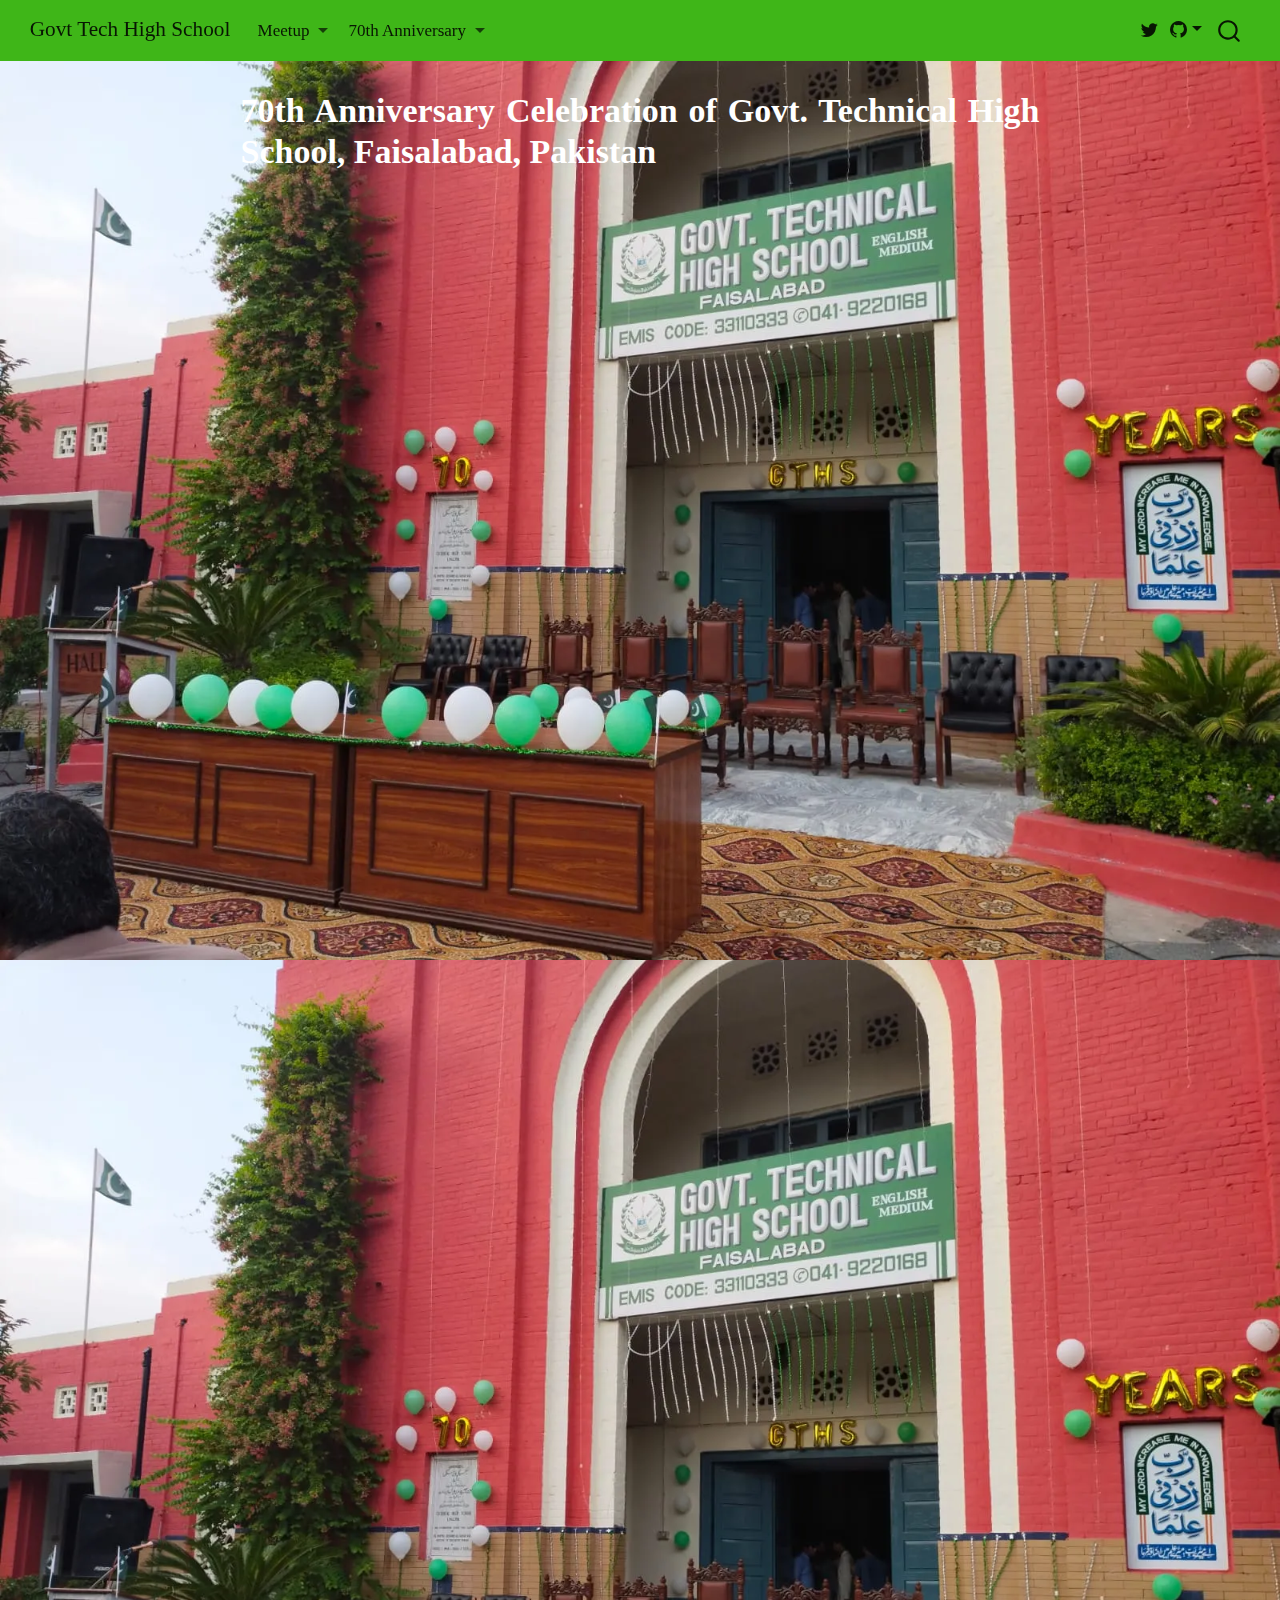
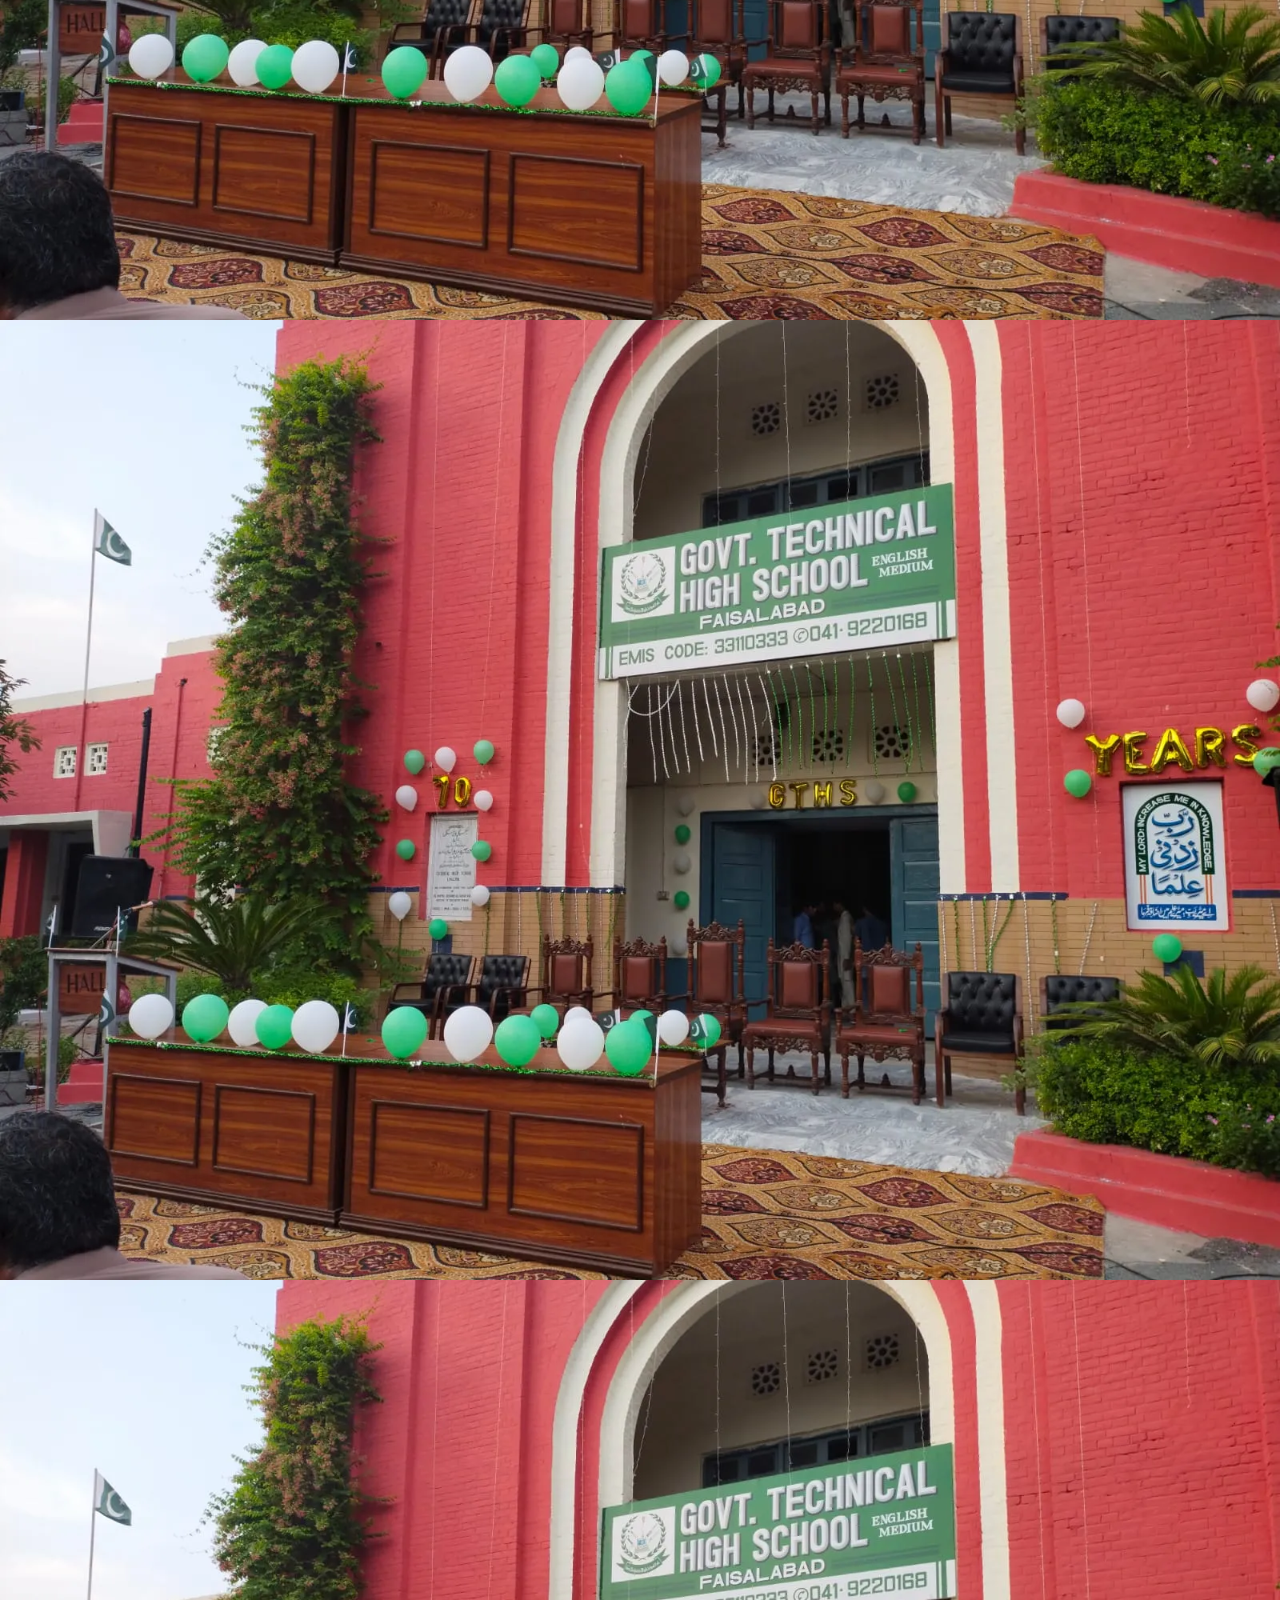
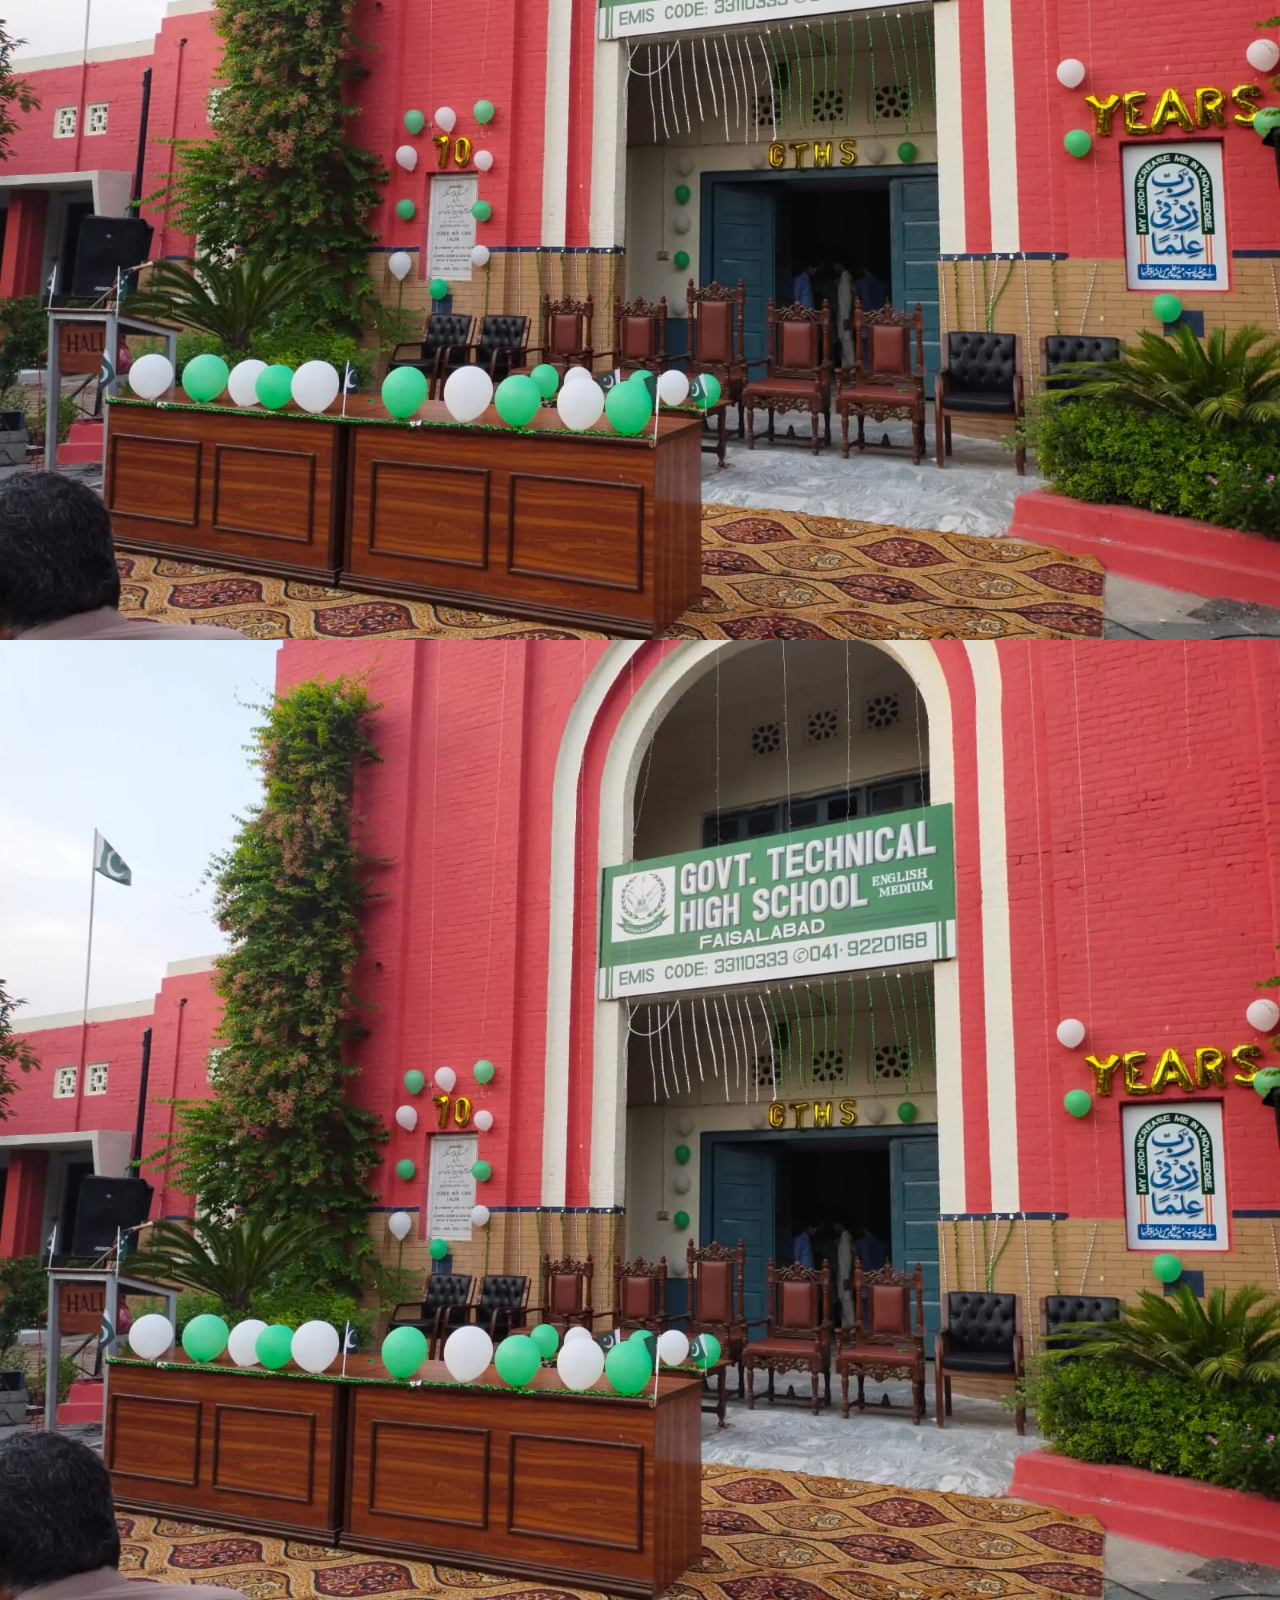
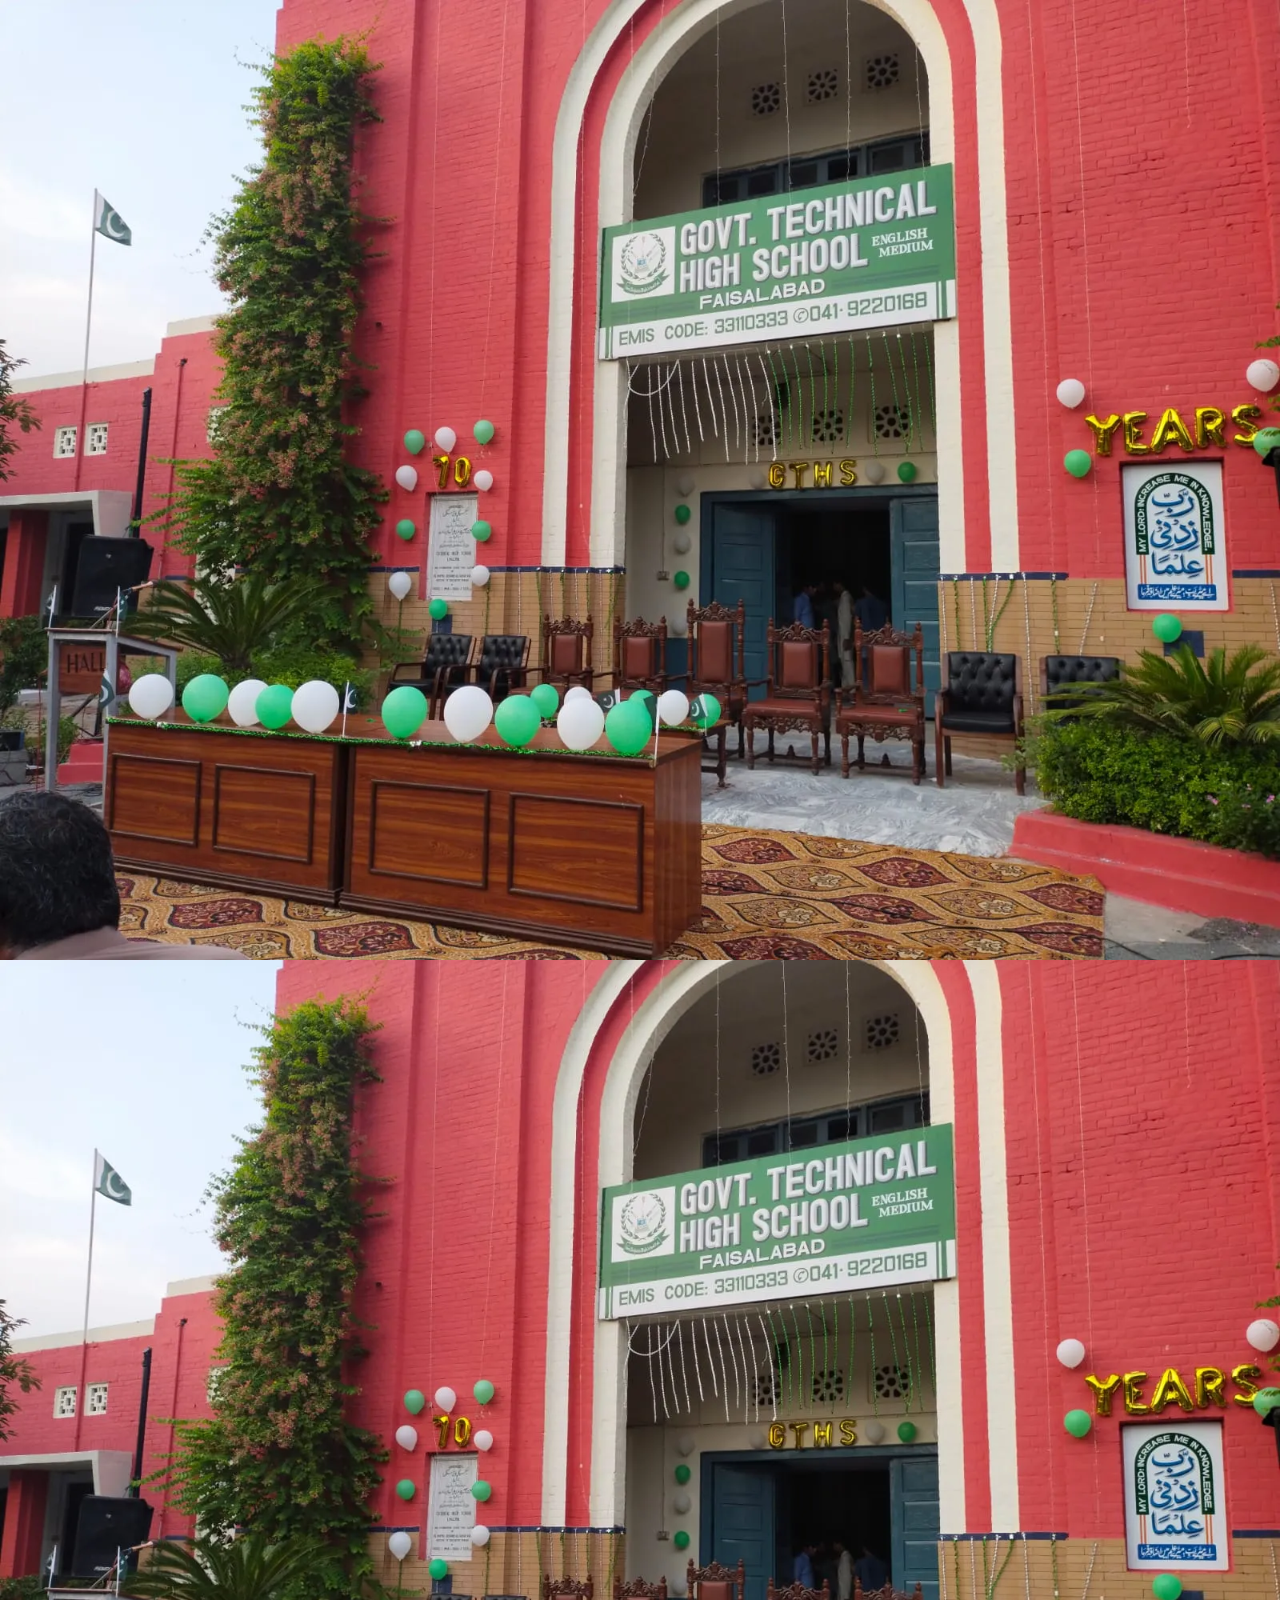
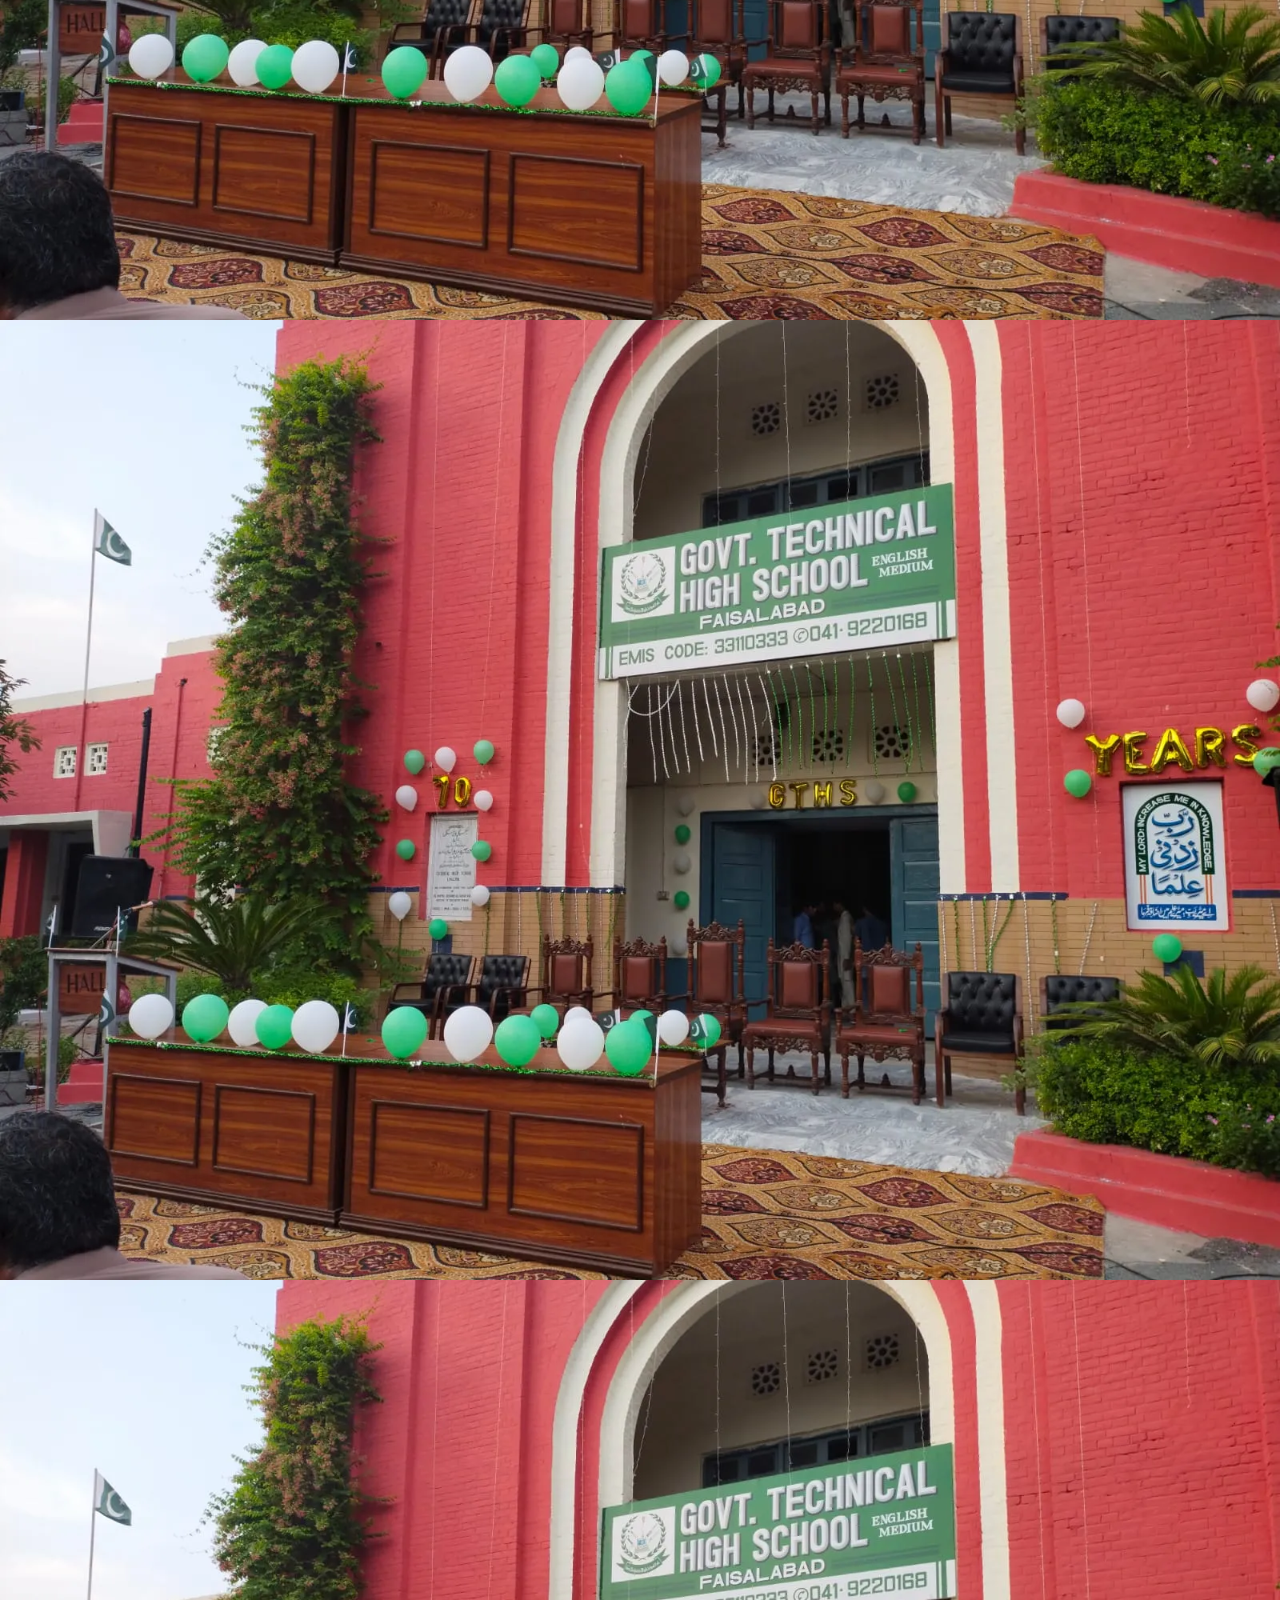
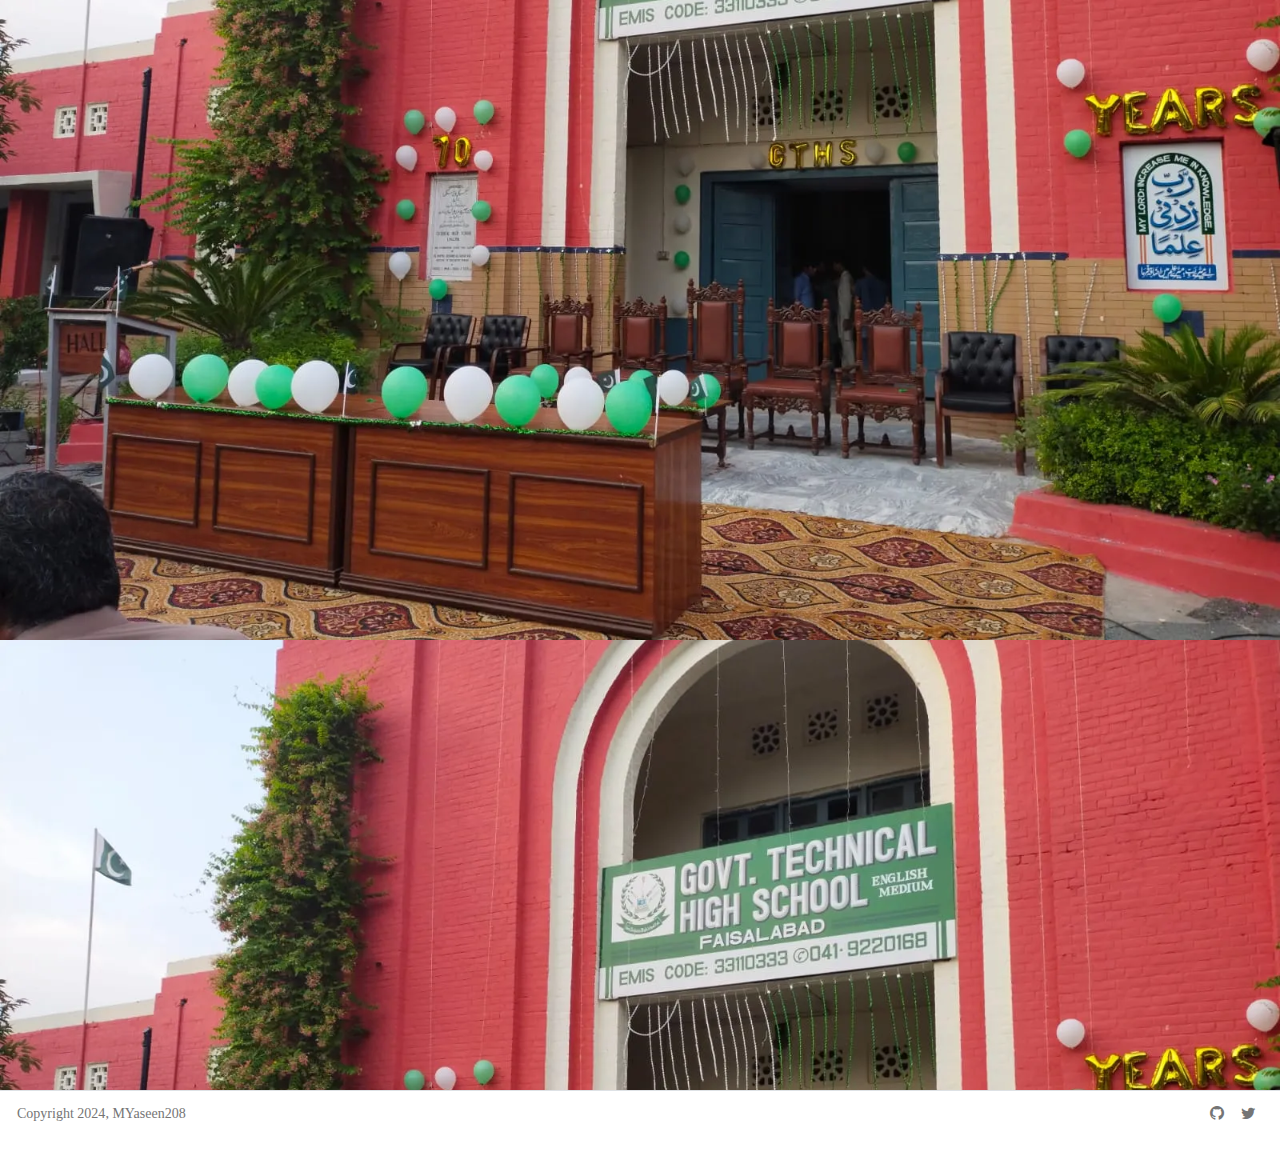
<file: 2024-08-07_70th_Anniv.html>
<!DOCTYPE html>
<html xmlns="http://www.w3.org/1999/xhtml" lang="en" xml:lang="en"><head>

<meta charset="utf-8">
<meta name="generator" content="quarto-1.6.4">

<meta name="viewport" content="width=device-width, initial-scale=1.0, user-scalable=yes">


<title>70th Anniversary Celebration of Govt. Technical High School, Faisalabad, Pakistan – Govt Tech High School</title>
<style>
code{white-space: pre-wrap;}
span.smallcaps{font-variant: small-caps;}
div.columns{display: flex; gap: min(4vw, 1.5em);}
div.column{flex: auto; overflow-x: auto;}
div.hanging-indent{margin-left: 1.5em; text-indent: -1.5em;}
ul.task-list{list-style: none;}
ul.task-list li input[type="checkbox"] {
  width: 0.8em;
  margin: 0 0.8em 0.2em -1em; /* quarto-specific, see https://github.com/quarto-dev/quarto-cli/issues/4556 */ 
  vertical-align: middle;
}
</style>


<script src="site_libs/quarto-nav/quarto-nav.js"></script>
<script src="site_libs/quarto-nav/headroom.min.js"></script>
<script src="site_libs/clipboard/clipboard.min.js"></script>
<script src="site_libs/quarto-search/autocomplete.umd.js"></script>
<script src="site_libs/quarto-search/fuse.min.js"></script>
<script src="site_libs/quarto-search/quarto-search.js"></script>
<meta name="quarto:offset" content="./">
<script src="site_libs/quarto-html/quarto.js"></script>
<script src="site_libs/quarto-html/popper.min.js"></script>
<script src="site_libs/quarto-html/tippy.umd.min.js"></script>
<script src="site_libs/quarto-html/anchor.min.js"></script>
<link href="site_libs/quarto-html/tippy.css" rel="stylesheet">
<link href="site_libs/quarto-html/quarto-syntax-highlighting.css" rel="stylesheet" id="quarto-text-highlighting-styles">
<script src="site_libs/bootstrap/bootstrap.min.js"></script>
<link href="site_libs/bootstrap/bootstrap-icons.css" rel="stylesheet">
<link href="site_libs/bootstrap/bootstrap.min.css" rel="stylesheet" id="quarto-bootstrap" data-mode="light">
<script id="quarto-search-options" type="application/json">{
  "location": "navbar",
  "copy-button": false,
  "collapse-after": 3,
  "panel-placement": "end",
  "type": "overlay",
  "limit": 50,
  "keyboard-shortcut": [
    "f",
    "/",
    "s"
  ],
  "show-item-context": false,
  "language": {
    "search-no-results-text": "No results",
    "search-matching-documents-text": "matching documents",
    "search-copy-link-title": "Copy link to search",
    "search-hide-matches-text": "Hide additional matches",
    "search-more-match-text": "more match in this document",
    "search-more-matches-text": "more matches in this document",
    "search-clear-button-title": "Clear",
    "search-text-placeholder": "",
    "search-detached-cancel-button-title": "Cancel",
    "search-submit-button-title": "Submit",
    "search-label": "Search"
  }
}</script>
<style>html{ scroll-behavior: smooth; }</style>


<link rel="stylesheet" href="styles.css">
</head>

<body class="nav-fixed fullcontent">

<div id="quarto-search-results"></div>
  <header id="quarto-header" class="headroom fixed-top">
    <nav class="navbar navbar-expand-lg " data-bs-theme="dark">
      <div class="navbar-container container-fluid">
      <div class="navbar-brand-container mx-auto">
    <a class="navbar-brand" href="./index.html">
    <span class="navbar-title">Govt Tech High School</span>
    </a>
  </div>
            <div id="quarto-search" class="" title="Search"></div>
          <button class="navbar-toggler" type="button" data-bs-toggle="collapse" data-bs-target="#navbarCollapse" aria-controls="navbarCollapse" role="menu" aria-expanded="false" aria-label="Toggle navigation" onclick="if (window.quartoToggleHeadroom) { window.quartoToggleHeadroom(); }">
  <span class="navbar-toggler-icon"></span>
</button>
          <div class="collapse navbar-collapse" id="navbarCollapse">
            <ul class="navbar-nav navbar-nav-scroll me-auto">
  <li class="nav-item dropdown ">
    <a class="nav-link dropdown-toggle" href="#" id="nav-menu-meetup" role="link" data-bs-toggle="dropdown" aria-expanded="false">
 <span class="menu-text">Meetup</span>
    </a>
    <ul class="dropdown-menu" aria-labelledby="nav-menu-meetup">    
        <li>
    <a class="dropdown-item" href="./2024-06-23_Meetup.html">
 <span class="dropdown-text">2024-06-23</span></a>
  </li>  
    </ul>
  </li>
  <li class="nav-item dropdown ">
    <a class="nav-link dropdown-toggle" href="#" id="nav-menu-th-anniversary" role="link" data-bs-toggle="dropdown" aria-expanded="false">
 <span class="menu-text">70th Anniversary</span>
    </a>
    <ul class="dropdown-menu" aria-labelledby="nav-menu-th-anniversary">    
        <li>
    <a class="dropdown-item" href="./2024-08-07_70th_Anniv.html">
 <span class="dropdown-text">70th Anniversary</span></a>
  </li>  
    </ul>
  </li>
</ul>
          </div> <!-- /navcollapse -->
            <div class="quarto-navbar-tools">
    <a href="https://twitter.com" title="" class="quarto-navigation-tool px-1" aria-label=""><i class="bi bi-twitter"></i></a>
    <div class="dropdown">
      <a href="" title="" id="quarto-navigation-tool-dropdown-0" class="quarto-navigation-tool dropdown-toggle px-1" data-bs-toggle="dropdown" aria-expanded="false" role="link" aria-label=""><i class="bi bi-github"></i></a>
      <ul class="dropdown-menu" aria-labelledby="quarto-navigation-tool-dropdown-0">
          <li>
            <a class="dropdown-item quarto-navbar-tools-item" href="https://code.com">
            Source Code
            </a>
          </li>
          <li>
            <a class="dropdown-item quarto-navbar-tools-item" href="https://bugs.com">
            Report a Bug
            </a>
          </li>
      </ul>
    </div>
</div>
      </div> <!-- /container-fluid -->
    </nav>
</header>
<!-- content -->
<div id="quarto-content" class="quarto-container page-columns page-rows-contents page-layout-article page-navbar">
<!-- sidebar -->
<!-- margin-sidebar -->
    
<!-- main -->
<main class="content" id="quarto-document-content">

<header id="title-block-header" class="quarto-title-block default">
<div class="quarto-title">
<h1 class="title"><span style="color:white;">70th Anniversary Celebration of Govt. Technical High School, Faisalabad, Pakistan</span></h1>
</div>



<div class="quarto-title-meta">

    
  
    
  </div>
  


</header>


<style>
  body {
  background-image: url("images/2024-08-07.webp");
  background-size: cover;
  background-repeat: repeat;
}
  

</style>
<p><br></p>
<div class="quarto-video ratio ratio-16x9"><iframe data-external="1" src="https://www.youtube.com/embed/2623YTTo5Tc" title="" frameborder="0" allow="accelerometer; autoplay; clipboard-write; encrypted-media; gyroscope; picture-in-picture" allowfullscreen=""></iframe></div>
<p><br></p>
<p><br></p>
<div class="quarto-video ratio ratio-16x9"><iframe data-external="1" src="https://www.youtube.com/embed/EVkqKkbX8p4" title="" frameborder="0" allow="accelerometer; autoplay; clipboard-write; encrypted-media; gyroscope; picture-in-picture" allowfullscreen=""></iframe></div>
<p><br></p>
<p><br></p>
<div class="quarto-video ratio ratio-16x9"><iframe data-external="1" src="https://www.youtube.com/embed/iqLVTAjI2l0" title="" frameborder="0" allow="accelerometer; autoplay; clipboard-write; encrypted-media; gyroscope; picture-in-picture" allowfullscreen=""></iframe></div>
<p><br></p>
<p><br></p>
<div class="quarto-video ratio ratio-16x9"><iframe data-external="1" src="https://www.youtube.com/embed/c6C8Z9IYkow" title="" frameborder="0" allow="accelerometer; autoplay; clipboard-write; encrypted-media; gyroscope; picture-in-picture" allowfullscreen=""></iframe></div>
<p><br></p>
<p><br></p>
<div class="quarto-video ratio ratio-16x9"><iframe data-external="1" src="https://www.youtube.com/embed/jhCA1QcSDp8" title="" frameborder="0" allow="accelerometer; autoplay; clipboard-write; encrypted-media; gyroscope; picture-in-picture" allowfullscreen=""></iframe></div>
<p><br></p>
<p><br></p>
<div class="quarto-video ratio ratio-16x9"><iframe data-external="1" src="https://www.youtube.com/embed/YT9fYaVtctQ" title="" frameborder="0" allow="accelerometer; autoplay; clipboard-write; encrypted-media; gyroscope; picture-in-picture" allowfullscreen=""></iframe></div>
<p><br></p>
<p><br></p>
<div class="quarto-video ratio ratio-16x9"><iframe data-external="1" src="https://www.youtube.com/embed/U8_myWi-vYY" title="" frameborder="0" allow="accelerometer; autoplay; clipboard-write; encrypted-media; gyroscope; picture-in-picture" allowfullscreen=""></iframe></div>
<p><br></p>
<!-- Short Video  -->
<p><br></p>
<div class="quarto-video ratio ratio-16x9"><iframe data-external="1" src="https://www.youtube.com/embed/fOqUsnDWbQI" title="" frameborder="0" allow="accelerometer; autoplay; clipboard-write; encrypted-media; gyroscope; picture-in-picture" allowfullscreen=""></iframe></div>
<p><br></p>
<p><br></p>
<div class="quarto-video ratio ratio-16x9"><iframe data-external="1" src="https://www.youtube.com/embed/9bgP_EDn6qo" title="" frameborder="0" allow="accelerometer; autoplay; clipboard-write; encrypted-media; gyroscope; picture-in-picture" allowfullscreen=""></iframe></div>
<p><br></p>
<p><br></p>
<div class="quarto-video ratio ratio-16x9"><iframe data-external="1" src="https://www.youtube.com/embed/Vt6pgphSWeQ" title="" frameborder="0" allow="accelerometer; autoplay; clipboard-write; encrypted-media; gyroscope; picture-in-picture" allowfullscreen=""></iframe></div>
<p><br></p>
<p><br></p>
<div class="quarto-video ratio ratio-16x9"><iframe data-external="1" src="https://www.youtube.com/embed/EQs7sqPULf8" title="" frameborder="0" allow="accelerometer; autoplay; clipboard-write; encrypted-media; gyroscope; picture-in-picture" allowfullscreen=""></iframe></div>
<p><br></p>
<p><br></p>
<div class="quarto-video ratio ratio-16x9"><iframe data-external="1" src="https://www.youtube.com/embed/7r-zqfBEjJk" title="" frameborder="0" allow="accelerometer; autoplay; clipboard-write; encrypted-media; gyroscope; picture-in-picture" allowfullscreen=""></iframe></div>
<p><br></p>
<p><br></p>
<div class="quarto-video ratio ratio-16x9"><iframe data-external="1" src="https://www.youtube.com/embed/0hzHizKlLKs" title="" frameborder="0" allow="accelerometer; autoplay; clipboard-write; encrypted-media; gyroscope; picture-in-picture" allowfullscreen=""></iframe></div>
<p><br></p>
<p><br></p>
<div class="quarto-video ratio ratio-16x9"><iframe data-external="1" src="https://www.youtube.com/embed/p_fjqOL2Br0" title="" frameborder="0" allow="accelerometer; autoplay; clipboard-write; encrypted-media; gyroscope; picture-in-picture" allowfullscreen=""></iframe></div>
<p><br></p>
<p><br></p>
<div class="quarto-video ratio ratio-16x9"><iframe data-external="1" src="https://www.youtube.com/embed/uTRzecelhSI" title="" frameborder="0" allow="accelerometer; autoplay; clipboard-write; encrypted-media; gyroscope; picture-in-picture" allowfullscreen=""></iframe></div>
<p><br></p>
<p><br></p>
<div class="quarto-video ratio ratio-16x9"><iframe data-external="1" src="https://www.youtube.com/embed/5x5-qkRbE6I" title="" frameborder="0" allow="accelerometer; autoplay; clipboard-write; encrypted-media; gyroscope; picture-in-picture" allowfullscreen=""></iframe></div>
<p><br></p>



</main> <!-- /main -->
<script id="quarto-html-after-body" type="application/javascript">
window.document.addEventListener("DOMContentLoaded", function (event) {
  const toggleBodyColorMode = (bsSheetEl) => {
    const mode = bsSheetEl.getAttribute("data-mode");
    const bodyEl = window.document.querySelector("body");
    if (mode === "dark") {
      bodyEl.classList.add("quarto-dark");
      bodyEl.classList.remove("quarto-light");
    } else {
      bodyEl.classList.add("quarto-light");
      bodyEl.classList.remove("quarto-dark");
    }
  }
  const toggleBodyColorPrimary = () => {
    const bsSheetEl = window.document.querySelector("link#quarto-bootstrap");
    if (bsSheetEl) {
      toggleBodyColorMode(bsSheetEl);
    }
  }
  toggleBodyColorPrimary();  
  const icon = "";
  const anchorJS = new window.AnchorJS();
  anchorJS.options = {
    placement: 'right',
    icon: icon
  };
  anchorJS.add('.anchored');
  const isCodeAnnotation = (el) => {
    for (const clz of el.classList) {
      if (clz.startsWith('code-annotation-')) {                     
        return true;
      }
    }
    return false;
  }
  const onCopySuccess = function(e) {
    // button target
    const button = e.trigger;
    // don't keep focus
    button.blur();
    // flash "checked"
    button.classList.add('code-copy-button-checked');
    var currentTitle = button.getAttribute("title");
    button.setAttribute("title", "Copied!");
    let tooltip;
    if (window.bootstrap) {
      button.setAttribute("data-bs-toggle", "tooltip");
      button.setAttribute("data-bs-placement", "left");
      button.setAttribute("data-bs-title", "Copied!");
      tooltip = new bootstrap.Tooltip(button, 
        { trigger: "manual", 
          customClass: "code-copy-button-tooltip",
          offset: [0, -8]});
      tooltip.show();    
    }
    setTimeout(function() {
      if (tooltip) {
        tooltip.hide();
        button.removeAttribute("data-bs-title");
        button.removeAttribute("data-bs-toggle");
        button.removeAttribute("data-bs-placement");
      }
      button.setAttribute("title", currentTitle);
      button.classList.remove('code-copy-button-checked');
    }, 1000);
    // clear code selection
    e.clearSelection();
  }
  const getTextToCopy = function(trigger) {
      const codeEl = trigger.previousElementSibling.cloneNode(true);
      for (const childEl of codeEl.children) {
        if (isCodeAnnotation(childEl)) {
          childEl.remove();
        }
      }
      return codeEl.innerText;
  }
  const clipboard = new window.ClipboardJS('.code-copy-button:not([data-in-quarto-modal])', {
    text: getTextToCopy
  });
  clipboard.on('success', onCopySuccess);
  if (window.document.getElementById('quarto-embedded-source-code-modal')) {
    // For code content inside modals, clipBoardJS needs to be initialized with a container option
    // TODO: Check when it could be a function (https://github.com/zenorocha/clipboard.js/issues/860)
    const clipboardModal = new window.ClipboardJS('.code-copy-button[data-in-quarto-modal]', {
      text: getTextToCopy,
      container: window.document.getElementById('quarto-embedded-source-code-modal')
    });
    clipboardModal.on('success', onCopySuccess);
  }
    var localhostRegex = new RegExp(/^(?:http|https):\/\/localhost\:?[0-9]*\//);
    var mailtoRegex = new RegExp(/^mailto:/);
      var filterRegex = new RegExp('/' + window.location.host + '/');
    var isInternal = (href) => {
        return filterRegex.test(href) || localhostRegex.test(href) || mailtoRegex.test(href);
    }
    // Inspect non-navigation links and adorn them if external
 	var links = window.document.querySelectorAll('a[href]:not(.nav-link):not(.navbar-brand):not(.toc-action):not(.sidebar-link):not(.sidebar-item-toggle):not(.pagination-link):not(.no-external):not([aria-hidden]):not(.dropdown-item):not(.quarto-navigation-tool):not(.about-link)');
    for (var i=0; i<links.length; i++) {
      const link = links[i];
      if (!isInternal(link.href)) {
        // undo the damage that might have been done by quarto-nav.js in the case of
        // links that we want to consider external
        if (link.dataset.originalHref !== undefined) {
          link.href = link.dataset.originalHref;
        }
      }
    }
  function tippyHover(el, contentFn, onTriggerFn, onUntriggerFn) {
    const config = {
      allowHTML: true,
      maxWidth: 500,
      delay: 100,
      arrow: false,
      appendTo: function(el) {
          return el.parentElement;
      },
      interactive: true,
      interactiveBorder: 10,
      theme: 'quarto',
      placement: 'bottom-start',
    };
    if (contentFn) {
      config.content = contentFn;
    }
    if (onTriggerFn) {
      config.onTrigger = onTriggerFn;
    }
    if (onUntriggerFn) {
      config.onUntrigger = onUntriggerFn;
    }
    window.tippy(el, config); 
  }
  const noterefs = window.document.querySelectorAll('a[role="doc-noteref"]');
  for (var i=0; i<noterefs.length; i++) {
    const ref = noterefs[i];
    tippyHover(ref, function() {
      // use id or data attribute instead here
      let href = ref.getAttribute('data-footnote-href') || ref.getAttribute('href');
      try { href = new URL(href).hash; } catch {}
      const id = href.replace(/^#\/?/, "");
      const note = window.document.getElementById(id);
      if (note) {
        return note.innerHTML;
      } else {
        return "";
      }
    });
  }
  const xrefs = window.document.querySelectorAll('a.quarto-xref');
  const processXRef = (id, note) => {
    // Strip column container classes
    const stripColumnClz = (el) => {
      el.classList.remove("page-full", "page-columns");
      if (el.children) {
        for (const child of el.children) {
          stripColumnClz(child);
        }
      }
    }
    stripColumnClz(note)
    if (id === null || id.startsWith('sec-')) {
      // Special case sections, only their first couple elements
      const container = document.createElement("div");
      if (note.children && note.children.length > 2) {
        container.appendChild(note.children[0].cloneNode(true));
        for (let i = 1; i < note.children.length; i++) {
          const child = note.children[i];
          if (child.tagName === "P" && child.innerText === "") {
            continue;
          } else {
            container.appendChild(child.cloneNode(true));
            break;
          }
        }
        if (window.Quarto?.typesetMath) {
          window.Quarto.typesetMath(container);
        }
        return container.innerHTML
      } else {
        if (window.Quarto?.typesetMath) {
          window.Quarto.typesetMath(note);
        }
        return note.innerHTML;
      }
    } else {
      // Remove any anchor links if they are present
      const anchorLink = note.querySelector('a.anchorjs-link');
      if (anchorLink) {
        anchorLink.remove();
      }
      if (window.Quarto?.typesetMath) {
        window.Quarto.typesetMath(note);
      }
      // TODO in 1.5, we should make sure this works without a callout special case
      if (note.classList.contains("callout")) {
        return note.outerHTML;
      } else {
        return note.innerHTML;
      }
    }
  }
  for (var i=0; i<xrefs.length; i++) {
    const xref = xrefs[i];
    tippyHover(xref, undefined, function(instance) {
      instance.disable();
      let url = xref.getAttribute('href');
      let hash = undefined; 
      if (url.startsWith('#')) {
        hash = url;
      } else {
        try { hash = new URL(url).hash; } catch {}
      }
      if (hash) {
        const id = hash.replace(/^#\/?/, "");
        const note = window.document.getElementById(id);
        if (note !== null) {
          try {
            const html = processXRef(id, note.cloneNode(true));
            instance.setContent(html);
          } finally {
            instance.enable();
            instance.show();
          }
        } else {
          // See if we can fetch this
          fetch(url.split('#')[0])
          .then(res => res.text())
          .then(html => {
            const parser = new DOMParser();
            const htmlDoc = parser.parseFromString(html, "text/html");
            const note = htmlDoc.getElementById(id);
            if (note !== null) {
              const html = processXRef(id, note);
              instance.setContent(html);
            } 
          }).finally(() => {
            instance.enable();
            instance.show();
          });
        }
      } else {
        // See if we can fetch a full url (with no hash to target)
        // This is a special case and we should probably do some content thinning / targeting
        fetch(url)
        .then(res => res.text())
        .then(html => {
          const parser = new DOMParser();
          const htmlDoc = parser.parseFromString(html, "text/html");
          const note = htmlDoc.querySelector('main.content');
          if (note !== null) {
            // This should only happen for chapter cross references
            // (since there is no id in the URL)
            // remove the first header
            if (note.children.length > 0 && note.children[0].tagName === "HEADER") {
              note.children[0].remove();
            }
            const html = processXRef(null, note);
            instance.setContent(html);
          } 
        }).finally(() => {
          instance.enable();
          instance.show();
        });
      }
    }, function(instance) {
    });
  }
      let selectedAnnoteEl;
      const selectorForAnnotation = ( cell, annotation) => {
        let cellAttr = 'data-code-cell="' + cell + '"';
        let lineAttr = 'data-code-annotation="' +  annotation + '"';
        const selector = 'span[' + cellAttr + '][' + lineAttr + ']';
        return selector;
      }
      const selectCodeLines = (annoteEl) => {
        const doc = window.document;
        const targetCell = annoteEl.getAttribute("data-target-cell");
        const targetAnnotation = annoteEl.getAttribute("data-target-annotation");
        const annoteSpan = window.document.querySelector(selectorForAnnotation(targetCell, targetAnnotation));
        const lines = annoteSpan.getAttribute("data-code-lines").split(",");
        const lineIds = lines.map((line) => {
          return targetCell + "-" + line;
        })
        let top = null;
        let height = null;
        let parent = null;
        if (lineIds.length > 0) {
            //compute the position of the single el (top and bottom and make a div)
            const el = window.document.getElementById(lineIds[0]);
            top = el.offsetTop;
            height = el.offsetHeight;
            parent = el.parentElement.parentElement;
          if (lineIds.length > 1) {
            const lastEl = window.document.getElementById(lineIds[lineIds.length - 1]);
            const bottom = lastEl.offsetTop + lastEl.offsetHeight;
            height = bottom - top;
          }
          if (top !== null && height !== null && parent !== null) {
            // cook up a div (if necessary) and position it 
            let div = window.document.getElementById("code-annotation-line-highlight");
            if (div === null) {
              div = window.document.createElement("div");
              div.setAttribute("id", "code-annotation-line-highlight");
              div.style.position = 'absolute';
              parent.appendChild(div);
            }
            div.style.top = top - 2 + "px";
            div.style.height = height + 4 + "px";
            div.style.left = 0;
            let gutterDiv = window.document.getElementById("code-annotation-line-highlight-gutter");
            if (gutterDiv === null) {
              gutterDiv = window.document.createElement("div");
              gutterDiv.setAttribute("id", "code-annotation-line-highlight-gutter");
              gutterDiv.style.position = 'absolute';
              const codeCell = window.document.getElementById(targetCell);
              const gutter = codeCell.querySelector('.code-annotation-gutter');
              gutter.appendChild(gutterDiv);
            }
            gutterDiv.style.top = top - 2 + "px";
            gutterDiv.style.height = height + 4 + "px";
          }
          selectedAnnoteEl = annoteEl;
        }
      };
      const unselectCodeLines = () => {
        const elementsIds = ["code-annotation-line-highlight", "code-annotation-line-highlight-gutter"];
        elementsIds.forEach((elId) => {
          const div = window.document.getElementById(elId);
          if (div) {
            div.remove();
          }
        });
        selectedAnnoteEl = undefined;
      };
        // Handle positioning of the toggle
    window.addEventListener(
      "resize",
      throttle(() => {
        elRect = undefined;
        if (selectedAnnoteEl) {
          selectCodeLines(selectedAnnoteEl);
        }
      }, 10)
    );
    function throttle(fn, ms) {
    let throttle = false;
    let timer;
      return (...args) => {
        if(!throttle) { // first call gets through
            fn.apply(this, args);
            throttle = true;
        } else { // all the others get throttled
            if(timer) clearTimeout(timer); // cancel #2
            timer = setTimeout(() => {
              fn.apply(this, args);
              timer = throttle = false;
            }, ms);
        }
      };
    }
      // Attach click handler to the DT
      const annoteDls = window.document.querySelectorAll('dt[data-target-cell]');
      for (const annoteDlNode of annoteDls) {
        annoteDlNode.addEventListener('click', (event) => {
          const clickedEl = event.target;
          if (clickedEl !== selectedAnnoteEl) {
            unselectCodeLines();
            const activeEl = window.document.querySelector('dt[data-target-cell].code-annotation-active');
            if (activeEl) {
              activeEl.classList.remove('code-annotation-active');
            }
            selectCodeLines(clickedEl);
            clickedEl.classList.add('code-annotation-active');
          } else {
            // Unselect the line
            unselectCodeLines();
            clickedEl.classList.remove('code-annotation-active');
          }
        });
      }
  const findCites = (el) => {
    const parentEl = el.parentElement;
    if (parentEl) {
      const cites = parentEl.dataset.cites;
      if (cites) {
        return {
          el,
          cites: cites.split(' ')
        };
      } else {
        return findCites(el.parentElement)
      }
    } else {
      return undefined;
    }
  };
  var bibliorefs = window.document.querySelectorAll('a[role="doc-biblioref"]');
  for (var i=0; i<bibliorefs.length; i++) {
    const ref = bibliorefs[i];
    const citeInfo = findCites(ref);
    if (citeInfo) {
      tippyHover(citeInfo.el, function() {
        var popup = window.document.createElement('div');
        citeInfo.cites.forEach(function(cite) {
          var citeDiv = window.document.createElement('div');
          citeDiv.classList.add('hanging-indent');
          citeDiv.classList.add('csl-entry');
          var biblioDiv = window.document.getElementById('ref-' + cite);
          if (biblioDiv) {
            citeDiv.innerHTML = biblioDiv.innerHTML;
          }
          popup.appendChild(citeDiv);
        });
        return popup.innerHTML;
      });
    }
  }
});
</script>
</div> <!-- /content -->
<footer class="footer">
  <div class="nav-footer">
    <div class="nav-footer-left">
<p>Copyright 2024, MYaseen208</p>
</div>   
    <div class="nav-footer-center">
      &nbsp;
    </div>
    <div class="nav-footer-right">
      <ul class="footer-items list-unstyled">
    <li class="nav-item compact">
    <a class="nav-link" href="https://github.com/MYaseen208">
      <i class="bi bi-github" role="img">
</i> 
    </a>
  </li>  
    <li class="nav-item compact">
    <a class="nav-link" href="https://twitter.com/MYaseen208">
      <i class="bi bi-twitter" role="img">
</i> 
    </a>
  </li>  
</ul>
    </div>
  </div>
</footer>




<script src="site_libs/quarto-html/zenscroll-min.js"></script>
</body></html>
</file>
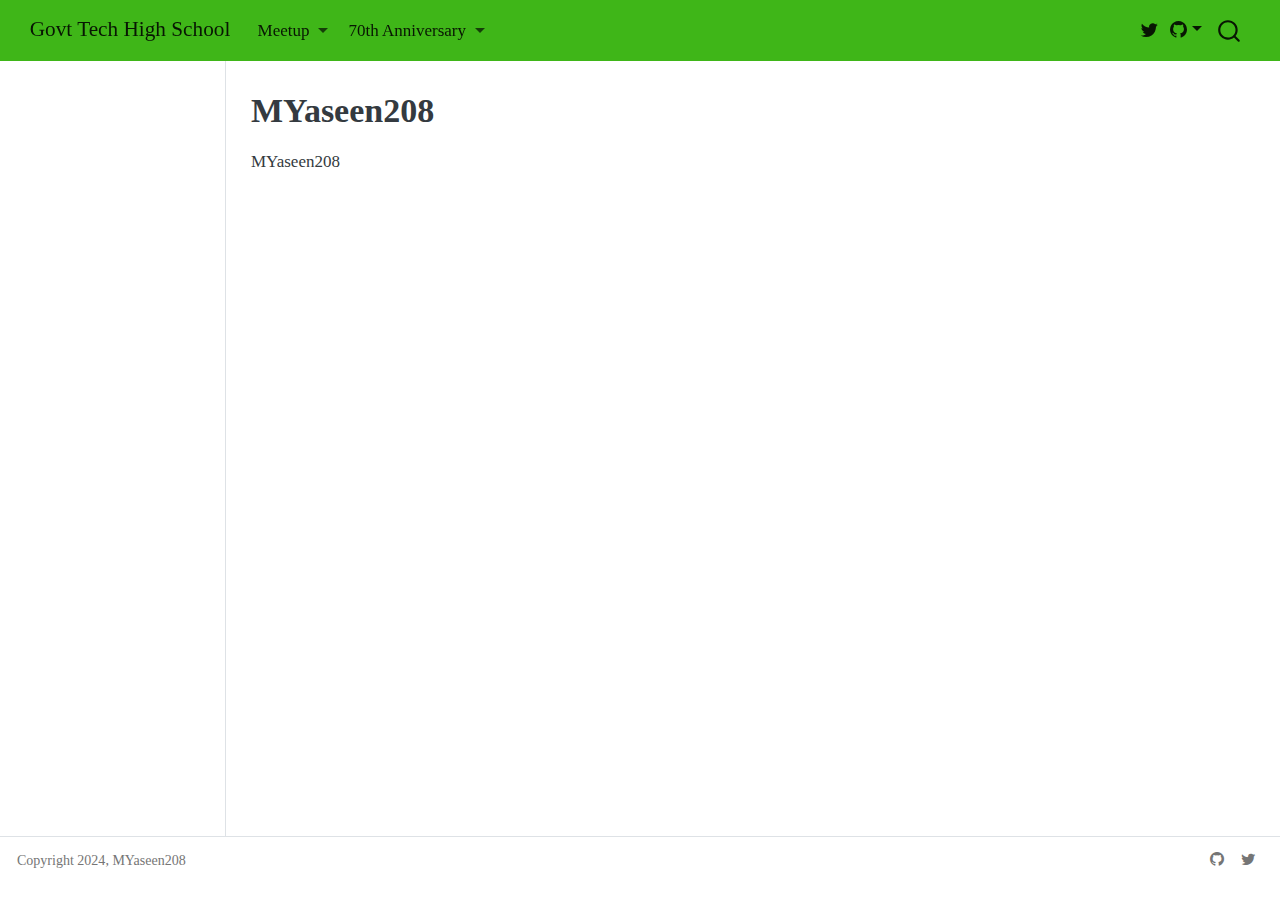
<file: home.html>
<!DOCTYPE html>
<html xmlns="http://www.w3.org/1999/xhtml" lang="en" xml:lang="en"><head>

<meta charset="utf-8">
<meta name="generator" content="quarto-1.6.4">

<meta name="viewport" content="width=device-width, initial-scale=1.0, user-scalable=yes">


<title>MYaseen208 – Govt Tech High School</title>
<style>
code{white-space: pre-wrap;}
span.smallcaps{font-variant: small-caps;}
div.columns{display: flex; gap: min(4vw, 1.5em);}
div.column{flex: auto; overflow-x: auto;}
div.hanging-indent{margin-left: 1.5em; text-indent: -1.5em;}
ul.task-list{list-style: none;}
ul.task-list li input[type="checkbox"] {
  width: 0.8em;
  margin: 0 0.8em 0.2em -1em; /* quarto-specific, see https://github.com/quarto-dev/quarto-cli/issues/4556 */ 
  vertical-align: middle;
}
</style>


<script src="site_libs/quarto-nav/quarto-nav.js"></script>
<script src="site_libs/quarto-nav/headroom.min.js"></script>
<script src="site_libs/clipboard/clipboard.min.js"></script>
<script src="site_libs/quarto-search/autocomplete.umd.js"></script>
<script src="site_libs/quarto-search/fuse.min.js"></script>
<script src="site_libs/quarto-search/quarto-search.js"></script>
<meta name="quarto:offset" content="./">
<script src="site_libs/quarto-html/quarto.js"></script>
<script src="site_libs/quarto-html/popper.min.js"></script>
<script src="site_libs/quarto-html/tippy.umd.min.js"></script>
<script src="site_libs/quarto-html/anchor.min.js"></script>
<link href="site_libs/quarto-html/tippy.css" rel="stylesheet">
<link href="site_libs/quarto-html/quarto-syntax-highlighting.css" rel="stylesheet" id="quarto-text-highlighting-styles">
<script src="site_libs/bootstrap/bootstrap.min.js"></script>
<link href="site_libs/bootstrap/bootstrap-icons.css" rel="stylesheet">
<link href="site_libs/bootstrap/bootstrap.min.css" rel="stylesheet" id="quarto-bootstrap" data-mode="light">
<script id="quarto-search-options" type="application/json">{
  "location": "navbar",
  "copy-button": false,
  "collapse-after": 3,
  "panel-placement": "end",
  "type": "overlay",
  "limit": 50,
  "keyboard-shortcut": [
    "f",
    "/",
    "s"
  ],
  "show-item-context": false,
  "language": {
    "search-no-results-text": "No results",
    "search-matching-documents-text": "matching documents",
    "search-copy-link-title": "Copy link to search",
    "search-hide-matches-text": "Hide additional matches",
    "search-more-match-text": "more match in this document",
    "search-more-matches-text": "more matches in this document",
    "search-clear-button-title": "Clear",
    "search-text-placeholder": "",
    "search-detached-cancel-button-title": "Cancel",
    "search-submit-button-title": "Submit",
    "search-label": "Search"
  }
}</script>


<link rel="stylesheet" href="styles.css">
</head>

<body class="nav-sidebar docked nav-fixed fullcontent">

<div id="quarto-search-results"></div>
  <header id="quarto-header" class="headroom fixed-top">
    <nav class="navbar navbar-expand-lg " data-bs-theme="dark">
      <div class="navbar-container container-fluid">
      <div class="navbar-brand-container mx-auto">
    <a class="navbar-brand" href="./index.html">
    <span class="navbar-title">Govt Tech High School</span>
    </a>
  </div>
            <div id="quarto-search" class="" title="Search"></div>
          <button class="navbar-toggler" type="button" data-bs-toggle="collapse" data-bs-target="#navbarCollapse" aria-controls="navbarCollapse" role="menu" aria-expanded="false" aria-label="Toggle navigation" onclick="if (window.quartoToggleHeadroom) { window.quartoToggleHeadroom(); }">
  <span class="navbar-toggler-icon"></span>
</button>
          <div class="collapse navbar-collapse" id="navbarCollapse">
            <ul class="navbar-nav navbar-nav-scroll me-auto">
  <li class="nav-item dropdown ">
    <a class="nav-link dropdown-toggle" href="#" id="nav-menu-meetup" role="link" data-bs-toggle="dropdown" aria-expanded="false">
 <span class="menu-text">Meetup</span>
    </a>
    <ul class="dropdown-menu" aria-labelledby="nav-menu-meetup">    
        <li>
    <a class="dropdown-item" href="./2024-06-23_Meetup.html">
 <span class="dropdown-text">2024-06-23</span></a>
  </li>  
    </ul>
  </li>
  <li class="nav-item dropdown ">
    <a class="nav-link dropdown-toggle" href="#" id="nav-menu-th-anniversary" role="link" data-bs-toggle="dropdown" aria-expanded="false">
 <span class="menu-text">70th Anniversary</span>
    </a>
    <ul class="dropdown-menu" aria-labelledby="nav-menu-th-anniversary">    
        <li>
    <a class="dropdown-item" href="./2024-08-07_70th_Anniv.html">
 <span class="dropdown-text">70th Anniversary</span></a>
  </li>  
    </ul>
  </li>
</ul>
          </div> <!-- /navcollapse -->
            <div class="quarto-navbar-tools">
    <a href="https://twitter.com" title="" class="quarto-navigation-tool px-1" aria-label=""><i class="bi bi-twitter"></i></a>
    <div class="dropdown">
      <a href="" title="" id="quarto-navigation-tool-dropdown-0" class="quarto-navigation-tool dropdown-toggle px-1" data-bs-toggle="dropdown" aria-expanded="false" role="link" aria-label=""><i class="bi bi-github"></i></a>
      <ul class="dropdown-menu" aria-labelledby="quarto-navigation-tool-dropdown-0">
          <li>
            <a class="dropdown-item quarto-navbar-tools-item" href="https://code.com">
            Source Code
            </a>
          </li>
          <li>
            <a class="dropdown-item quarto-navbar-tools-item" href="https://bugs.com">
            Report a Bug
            </a>
          </li>
      </ul>
    </div>
</div>
      </div> <!-- /container-fluid -->
    </nav>
  <nav class="quarto-secondary-nav">
    <div class="container-fluid d-flex">
      <button type="button" class="quarto-btn-toggle btn" data-bs-toggle="collapse" role="button" data-bs-target=".quarto-sidebar-collapse-item" aria-controls="quarto-sidebar" aria-expanded="false" aria-label="Toggle sidebar navigation" onclick="if (window.quartoToggleHeadroom) { window.quartoToggleHeadroom(); }">
        <i class="bi bi-layout-text-sidebar-reverse"></i>
      </button>
        <nav class="quarto-page-breadcrumbs" aria-label="breadcrumb"><ol class="breadcrumb"><li class="breadcrumb-item">MYaseen208</li></ol></nav>
        <a class="flex-grow-1" role="navigation" data-bs-toggle="collapse" data-bs-target=".quarto-sidebar-collapse-item" aria-controls="quarto-sidebar" aria-expanded="false" aria-label="Toggle sidebar navigation" onclick="if (window.quartoToggleHeadroom) { window.quartoToggleHeadroom(); }">      
        </a>
    </div>
  </nav>
</header>
<!-- content -->
<div id="quarto-content" class="quarto-container page-columns page-rows-contents page-layout-article page-navbar">
<!-- sidebar -->
  <nav id="quarto-sidebar" class="sidebar collapse collapse-horizontal quarto-sidebar-collapse-item sidebar-navigation docked overflow-auto">
</nav>
<div id="quarto-sidebar-glass" class="quarto-sidebar-collapse-item" data-bs-toggle="collapse" data-bs-target=".quarto-sidebar-collapse-item"></div>
<!-- margin-sidebar -->
    
<!-- main -->
<main class="content" id="quarto-document-content">

<header id="title-block-header" class="quarto-title-block default">
<div class="quarto-title">
<h1 class="title">MYaseen208</h1>
</div>



<div class="quarto-title-meta">

    
  
    
  </div>
  


</header>


<p>MYaseen208</p>



</main> <!-- /main -->
<script id="quarto-html-after-body" type="application/javascript">
window.document.addEventListener("DOMContentLoaded", function (event) {
  const toggleBodyColorMode = (bsSheetEl) => {
    const mode = bsSheetEl.getAttribute("data-mode");
    const bodyEl = window.document.querySelector("body");
    if (mode === "dark") {
      bodyEl.classList.add("quarto-dark");
      bodyEl.classList.remove("quarto-light");
    } else {
      bodyEl.classList.add("quarto-light");
      bodyEl.classList.remove("quarto-dark");
    }
  }
  const toggleBodyColorPrimary = () => {
    const bsSheetEl = window.document.querySelector("link#quarto-bootstrap");
    if (bsSheetEl) {
      toggleBodyColorMode(bsSheetEl);
    }
  }
  toggleBodyColorPrimary();  
  const icon = "";
  const anchorJS = new window.AnchorJS();
  anchorJS.options = {
    placement: 'right',
    icon: icon
  };
  anchorJS.add('.anchored');
  const isCodeAnnotation = (el) => {
    for (const clz of el.classList) {
      if (clz.startsWith('code-annotation-')) {                     
        return true;
      }
    }
    return false;
  }
  const onCopySuccess = function(e) {
    // button target
    const button = e.trigger;
    // don't keep focus
    button.blur();
    // flash "checked"
    button.classList.add('code-copy-button-checked');
    var currentTitle = button.getAttribute("title");
    button.setAttribute("title", "Copied!");
    let tooltip;
    if (window.bootstrap) {
      button.setAttribute("data-bs-toggle", "tooltip");
      button.setAttribute("data-bs-placement", "left");
      button.setAttribute("data-bs-title", "Copied!");
      tooltip = new bootstrap.Tooltip(button, 
        { trigger: "manual", 
          customClass: "code-copy-button-tooltip",
          offset: [0, -8]});
      tooltip.show();    
    }
    setTimeout(function() {
      if (tooltip) {
        tooltip.hide();
        button.removeAttribute("data-bs-title");
        button.removeAttribute("data-bs-toggle");
        button.removeAttribute("data-bs-placement");
      }
      button.setAttribute("title", currentTitle);
      button.classList.remove('code-copy-button-checked');
    }, 1000);
    // clear code selection
    e.clearSelection();
  }
  const getTextToCopy = function(trigger) {
      const codeEl = trigger.previousElementSibling.cloneNode(true);
      for (const childEl of codeEl.children) {
        if (isCodeAnnotation(childEl)) {
          childEl.remove();
        }
      }
      return codeEl.innerText;
  }
  const clipboard = new window.ClipboardJS('.code-copy-button:not([data-in-quarto-modal])', {
    text: getTextToCopy
  });
  clipboard.on('success', onCopySuccess);
  if (window.document.getElementById('quarto-embedded-source-code-modal')) {
    // For code content inside modals, clipBoardJS needs to be initialized with a container option
    // TODO: Check when it could be a function (https://github.com/zenorocha/clipboard.js/issues/860)
    const clipboardModal = new window.ClipboardJS('.code-copy-button[data-in-quarto-modal]', {
      text: getTextToCopy,
      container: window.document.getElementById('quarto-embedded-source-code-modal')
    });
    clipboardModal.on('success', onCopySuccess);
  }
    var localhostRegex = new RegExp(/^(?:http|https):\/\/localhost\:?[0-9]*\//);
    var mailtoRegex = new RegExp(/^mailto:/);
      var filterRegex = new RegExp('/' + window.location.host + '/');
    var isInternal = (href) => {
        return filterRegex.test(href) || localhostRegex.test(href) || mailtoRegex.test(href);
    }
    // Inspect non-navigation links and adorn them if external
 	var links = window.document.querySelectorAll('a[href]:not(.nav-link):not(.navbar-brand):not(.toc-action):not(.sidebar-link):not(.sidebar-item-toggle):not(.pagination-link):not(.no-external):not([aria-hidden]):not(.dropdown-item):not(.quarto-navigation-tool):not(.about-link)');
    for (var i=0; i<links.length; i++) {
      const link = links[i];
      if (!isInternal(link.href)) {
        // undo the damage that might have been done by quarto-nav.js in the case of
        // links that we want to consider external
        if (link.dataset.originalHref !== undefined) {
          link.href = link.dataset.originalHref;
        }
      }
    }
  function tippyHover(el, contentFn, onTriggerFn, onUntriggerFn) {
    const config = {
      allowHTML: true,
      maxWidth: 500,
      delay: 100,
      arrow: false,
      appendTo: function(el) {
          return el.parentElement;
      },
      interactive: true,
      interactiveBorder: 10,
      theme: 'quarto',
      placement: 'bottom-start',
    };
    if (contentFn) {
      config.content = contentFn;
    }
    if (onTriggerFn) {
      config.onTrigger = onTriggerFn;
    }
    if (onUntriggerFn) {
      config.onUntrigger = onUntriggerFn;
    }
    window.tippy(el, config); 
  }
  const noterefs = window.document.querySelectorAll('a[role="doc-noteref"]');
  for (var i=0; i<noterefs.length; i++) {
    const ref = noterefs[i];
    tippyHover(ref, function() {
      // use id or data attribute instead here
      let href = ref.getAttribute('data-footnote-href') || ref.getAttribute('href');
      try { href = new URL(href).hash; } catch {}
      const id = href.replace(/^#\/?/, "");
      const note = window.document.getElementById(id);
      if (note) {
        return note.innerHTML;
      } else {
        return "";
      }
    });
  }
  const xrefs = window.document.querySelectorAll('a.quarto-xref');
  const processXRef = (id, note) => {
    // Strip column container classes
    const stripColumnClz = (el) => {
      el.classList.remove("page-full", "page-columns");
      if (el.children) {
        for (const child of el.children) {
          stripColumnClz(child);
        }
      }
    }
    stripColumnClz(note)
    if (id === null || id.startsWith('sec-')) {
      // Special case sections, only their first couple elements
      const container = document.createElement("div");
      if (note.children && note.children.length > 2) {
        container.appendChild(note.children[0].cloneNode(true));
        for (let i = 1; i < note.children.length; i++) {
          const child = note.children[i];
          if (child.tagName === "P" && child.innerText === "") {
            continue;
          } else {
            container.appendChild(child.cloneNode(true));
            break;
          }
        }
        if (window.Quarto?.typesetMath) {
          window.Quarto.typesetMath(container);
        }
        return container.innerHTML
      } else {
        if (window.Quarto?.typesetMath) {
          window.Quarto.typesetMath(note);
        }
        return note.innerHTML;
      }
    } else {
      // Remove any anchor links if they are present
      const anchorLink = note.querySelector('a.anchorjs-link');
      if (anchorLink) {
        anchorLink.remove();
      }
      if (window.Quarto?.typesetMath) {
        window.Quarto.typesetMath(note);
      }
      // TODO in 1.5, we should make sure this works without a callout special case
      if (note.classList.contains("callout")) {
        return note.outerHTML;
      } else {
        return note.innerHTML;
      }
    }
  }
  for (var i=0; i<xrefs.length; i++) {
    const xref = xrefs[i];
    tippyHover(xref, undefined, function(instance) {
      instance.disable();
      let url = xref.getAttribute('href');
      let hash = undefined; 
      if (url.startsWith('#')) {
        hash = url;
      } else {
        try { hash = new URL(url).hash; } catch {}
      }
      if (hash) {
        const id = hash.replace(/^#\/?/, "");
        const note = window.document.getElementById(id);
        if (note !== null) {
          try {
            const html = processXRef(id, note.cloneNode(true));
            instance.setContent(html);
          } finally {
            instance.enable();
            instance.show();
          }
        } else {
          // See if we can fetch this
          fetch(url.split('#')[0])
          .then(res => res.text())
          .then(html => {
            const parser = new DOMParser();
            const htmlDoc = parser.parseFromString(html, "text/html");
            const note = htmlDoc.getElementById(id);
            if (note !== null) {
              const html = processXRef(id, note);
              instance.setContent(html);
            } 
          }).finally(() => {
            instance.enable();
            instance.show();
          });
        }
      } else {
        // See if we can fetch a full url (with no hash to target)
        // This is a special case and we should probably do some content thinning / targeting
        fetch(url)
        .then(res => res.text())
        .then(html => {
          const parser = new DOMParser();
          const htmlDoc = parser.parseFromString(html, "text/html");
          const note = htmlDoc.querySelector('main.content');
          if (note !== null) {
            // This should only happen for chapter cross references
            // (since there is no id in the URL)
            // remove the first header
            if (note.children.length > 0 && note.children[0].tagName === "HEADER") {
              note.children[0].remove();
            }
            const html = processXRef(null, note);
            instance.setContent(html);
          } 
        }).finally(() => {
          instance.enable();
          instance.show();
        });
      }
    }, function(instance) {
    });
  }
      let selectedAnnoteEl;
      const selectorForAnnotation = ( cell, annotation) => {
        let cellAttr = 'data-code-cell="' + cell + '"';
        let lineAttr = 'data-code-annotation="' +  annotation + '"';
        const selector = 'span[' + cellAttr + '][' + lineAttr + ']';
        return selector;
      }
      const selectCodeLines = (annoteEl) => {
        const doc = window.document;
        const targetCell = annoteEl.getAttribute("data-target-cell");
        const targetAnnotation = annoteEl.getAttribute("data-target-annotation");
        const annoteSpan = window.document.querySelector(selectorForAnnotation(targetCell, targetAnnotation));
        const lines = annoteSpan.getAttribute("data-code-lines").split(",");
        const lineIds = lines.map((line) => {
          return targetCell + "-" + line;
        })
        let top = null;
        let height = null;
        let parent = null;
        if (lineIds.length > 0) {
            //compute the position of the single el (top and bottom and make a div)
            const el = window.document.getElementById(lineIds[0]);
            top = el.offsetTop;
            height = el.offsetHeight;
            parent = el.parentElement.parentElement;
          if (lineIds.length > 1) {
            const lastEl = window.document.getElementById(lineIds[lineIds.length - 1]);
            const bottom = lastEl.offsetTop + lastEl.offsetHeight;
            height = bottom - top;
          }
          if (top !== null && height !== null && parent !== null) {
            // cook up a div (if necessary) and position it 
            let div = window.document.getElementById("code-annotation-line-highlight");
            if (div === null) {
              div = window.document.createElement("div");
              div.setAttribute("id", "code-annotation-line-highlight");
              div.style.position = 'absolute';
              parent.appendChild(div);
            }
            div.style.top = top - 2 + "px";
            div.style.height = height + 4 + "px";
            div.style.left = 0;
            let gutterDiv = window.document.getElementById("code-annotation-line-highlight-gutter");
            if (gutterDiv === null) {
              gutterDiv = window.document.createElement("div");
              gutterDiv.setAttribute("id", "code-annotation-line-highlight-gutter");
              gutterDiv.style.position = 'absolute';
              const codeCell = window.document.getElementById(targetCell);
              const gutter = codeCell.querySelector('.code-annotation-gutter');
              gutter.appendChild(gutterDiv);
            }
            gutterDiv.style.top = top - 2 + "px";
            gutterDiv.style.height = height + 4 + "px";
          }
          selectedAnnoteEl = annoteEl;
        }
      };
      const unselectCodeLines = () => {
        const elementsIds = ["code-annotation-line-highlight", "code-annotation-line-highlight-gutter"];
        elementsIds.forEach((elId) => {
          const div = window.document.getElementById(elId);
          if (div) {
            div.remove();
          }
        });
        selectedAnnoteEl = undefined;
      };
        // Handle positioning of the toggle
    window.addEventListener(
      "resize",
      throttle(() => {
        elRect = undefined;
        if (selectedAnnoteEl) {
          selectCodeLines(selectedAnnoteEl);
        }
      }, 10)
    );
    function throttle(fn, ms) {
    let throttle = false;
    let timer;
      return (...args) => {
        if(!throttle) { // first call gets through
            fn.apply(this, args);
            throttle = true;
        } else { // all the others get throttled
            if(timer) clearTimeout(timer); // cancel #2
            timer = setTimeout(() => {
              fn.apply(this, args);
              timer = throttle = false;
            }, ms);
        }
      };
    }
      // Attach click handler to the DT
      const annoteDls = window.document.querySelectorAll('dt[data-target-cell]');
      for (const annoteDlNode of annoteDls) {
        annoteDlNode.addEventListener('click', (event) => {
          const clickedEl = event.target;
          if (clickedEl !== selectedAnnoteEl) {
            unselectCodeLines();
            const activeEl = window.document.querySelector('dt[data-target-cell].code-annotation-active');
            if (activeEl) {
              activeEl.classList.remove('code-annotation-active');
            }
            selectCodeLines(clickedEl);
            clickedEl.classList.add('code-annotation-active');
          } else {
            // Unselect the line
            unselectCodeLines();
            clickedEl.classList.remove('code-annotation-active');
          }
        });
      }
  const findCites = (el) => {
    const parentEl = el.parentElement;
    if (parentEl) {
      const cites = parentEl.dataset.cites;
      if (cites) {
        return {
          el,
          cites: cites.split(' ')
        };
      } else {
        return findCites(el.parentElement)
      }
    } else {
      return undefined;
    }
  };
  var bibliorefs = window.document.querySelectorAll('a[role="doc-biblioref"]');
  for (var i=0; i<bibliorefs.length; i++) {
    const ref = bibliorefs[i];
    const citeInfo = findCites(ref);
    if (citeInfo) {
      tippyHover(citeInfo.el, function() {
        var popup = window.document.createElement('div');
        citeInfo.cites.forEach(function(cite) {
          var citeDiv = window.document.createElement('div');
          citeDiv.classList.add('hanging-indent');
          citeDiv.classList.add('csl-entry');
          var biblioDiv = window.document.getElementById('ref-' + cite);
          if (biblioDiv) {
            citeDiv.innerHTML = biblioDiv.innerHTML;
          }
          popup.appendChild(citeDiv);
        });
        return popup.innerHTML;
      });
    }
  }
});
</script>
</div> <!-- /content -->
<footer class="footer">
  <div class="nav-footer">
    <div class="nav-footer-left">
<p>Copyright 2024, MYaseen208</p>
</div>   
    <div class="nav-footer-center">
      &nbsp;
    </div>
    <div class="nav-footer-right">
      <ul class="footer-items list-unstyled">
    <li class="nav-item compact">
    <a class="nav-link" href="https://github.com/MYaseen208">
      <i class="bi bi-github" role="img">
</i> 
    </a>
  </li>  
    <li class="nav-item compact">
    <a class="nav-link" href="https://twitter.com/MYaseen208">
      <i class="bi bi-twitter" role="img">
</i> 
    </a>
  </li>  
</ul>
    </div>
  </div>
</footer>




</body></html>
</file>
<file: site_libs/quarto-html/tippy.css>
.tippy-box[data-animation=fade][data-state=hidden]{opacity:0}[data-tippy-root]{max-width:calc(100vw - 10px)}.tippy-box{position:relative;background-color:#333;color:#fff;border-radius:4px;font-size:14px;line-height:1.4;white-space:normal;outline:0;transition-property:transform,visibility,opacity}.tippy-box[data-placement^=top]>.tippy-arrow{bottom:0}.tippy-box[data-placement^=top]>.tippy-arrow:before{bottom:-7px;left:0;border-width:8px 8px 0;border-top-color:initial;transform-origin:center top}.tippy-box[data-placement^=bottom]>.tippy-arrow{top:0}.tippy-box[data-placement^=bottom]>.tippy-arrow:before{top:-7px;left:0;border-width:0 8px 8px;border-bottom-color:initial;transform-origin:center bottom}.tippy-box[data-placement^=left]>.tippy-arrow{right:0}.tippy-box[data-placement^=left]>.tippy-arrow:before{border-width:8px 0 8px 8px;border-left-color:initial;right:-7px;transform-origin:center left}.tippy-box[data-placement^=right]>.tippy-arrow{left:0}.tippy-box[data-placement^=right]>.tippy-arrow:before{left:-7px;border-width:8px 8px 8px 0;border-right-color:initial;transform-origin:center right}.tippy-box[data-inertia][data-state=visible]{transition-timing-function:cubic-bezier(.54,1.5,.38,1.11)}.tippy-arrow{width:16px;height:16px;color:#333}.tippy-arrow:before{content:"";position:absolute;border-color:transparent;border-style:solid}.tippy-content{position:relative;padding:5px 9px;z-index:1}
</file>
<file: site_libs/quarto-html/quarto-syntax-highlighting.css>
/* quarto syntax highlight colors */
:root {
  --quarto-hl-ot-color: #003B4F;
  --quarto-hl-at-color: #657422;
  --quarto-hl-ss-color: #20794D;
  --quarto-hl-an-color: #5E5E5E;
  --quarto-hl-fu-color: #4758AB;
  --quarto-hl-st-color: #20794D;
  --quarto-hl-cf-color: #003B4F;
  --quarto-hl-op-color: #5E5E5E;
  --quarto-hl-er-color: #AD0000;
  --quarto-hl-bn-color: #AD0000;
  --quarto-hl-al-color: #AD0000;
  --quarto-hl-va-color: #111111;
  --quarto-hl-bu-color: inherit;
  --quarto-hl-ex-color: inherit;
  --quarto-hl-pp-color: #AD0000;
  --quarto-hl-in-color: #5E5E5E;
  --quarto-hl-vs-color: #20794D;
  --quarto-hl-wa-color: #5E5E5E;
  --quarto-hl-do-color: #5E5E5E;
  --quarto-hl-im-color: #00769E;
  --quarto-hl-ch-color: #20794D;
  --quarto-hl-dt-color: #AD0000;
  --quarto-hl-fl-color: #AD0000;
  --quarto-hl-co-color: #5E5E5E;
  --quarto-hl-cv-color: #5E5E5E;
  --quarto-hl-cn-color: #8f5902;
  --quarto-hl-sc-color: #5E5E5E;
  --quarto-hl-dv-color: #AD0000;
  --quarto-hl-kw-color: #003B4F;
}

/* other quarto variables */
:root {
  --quarto-font-monospace: SFMono-Regular, Menlo, Monaco, Consolas, "Liberation Mono", "Courier New", monospace;
}

pre > code.sourceCode > span {
  color: #003B4F;
}

code span {
  color: #003B4F;
}

code.sourceCode > span {
  color: #003B4F;
}

div.sourceCode,
div.sourceCode pre.sourceCode {
  color: #003B4F;
}

code span.ot {
  color: #003B4F;
  font-style: inherit;
}

code span.at {
  color: #657422;
  font-style: inherit;
}

code span.ss {
  color: #20794D;
  font-style: inherit;
}

code span.an {
  color: #5E5E5E;
  font-style: inherit;
}

code span.fu {
  color: #4758AB;
  font-style: inherit;
}

code span.st {
  color: #20794D;
  font-style: inherit;
}

code span.cf {
  color: #003B4F;
  font-weight: bold;
  font-style: inherit;
}

code span.op {
  color: #5E5E5E;
  font-style: inherit;
}

code span.er {
  color: #AD0000;
  font-style: inherit;
}

code span.bn {
  color: #AD0000;
  font-style: inherit;
}

code span.al {
  color: #AD0000;
  font-style: inherit;
}

code span.va {
  color: #111111;
  font-style: inherit;
}

code span.bu {
  font-style: inherit;
}

code span.ex {
  font-style: inherit;
}

code span.pp {
  color: #AD0000;
  font-style: inherit;
}

code span.in {
  color: #5E5E5E;
  font-style: inherit;
}

code span.vs {
  color: #20794D;
  font-style: inherit;
}

code span.wa {
  color: #5E5E5E;
  font-style: italic;
}

code span.do {
  color: #5E5E5E;
  font-style: italic;
}

code span.im {
  color: #00769E;
  font-style: inherit;
}

code span.ch {
  color: #20794D;
  font-style: inherit;
}

code span.dt {
  color: #AD0000;
  font-style: inherit;
}

code span.fl {
  color: #AD0000;
  font-style: inherit;
}

code span.co {
  color: #5E5E5E;
  font-style: inherit;
}

code span.cv {
  color: #5E5E5E;
  font-style: italic;
}

code span.cn {
  color: #8f5902;
  font-style: inherit;
}

code span.sc {
  color: #5E5E5E;
  font-style: inherit;
}

code span.dv {
  color: #AD0000;
  font-style: inherit;
}

code span.kw {
  color: #003B4F;
  font-weight: bold;
  font-style: inherit;
}

.prevent-inlining {
  content: "</";
}

/*# sourceMappingURL=debc5d5d77c3f9108843748ff7464032.css.map */
</file>
<file: styles.css>
/* css styles */

* {
  text-align: justify;
}
</file>
